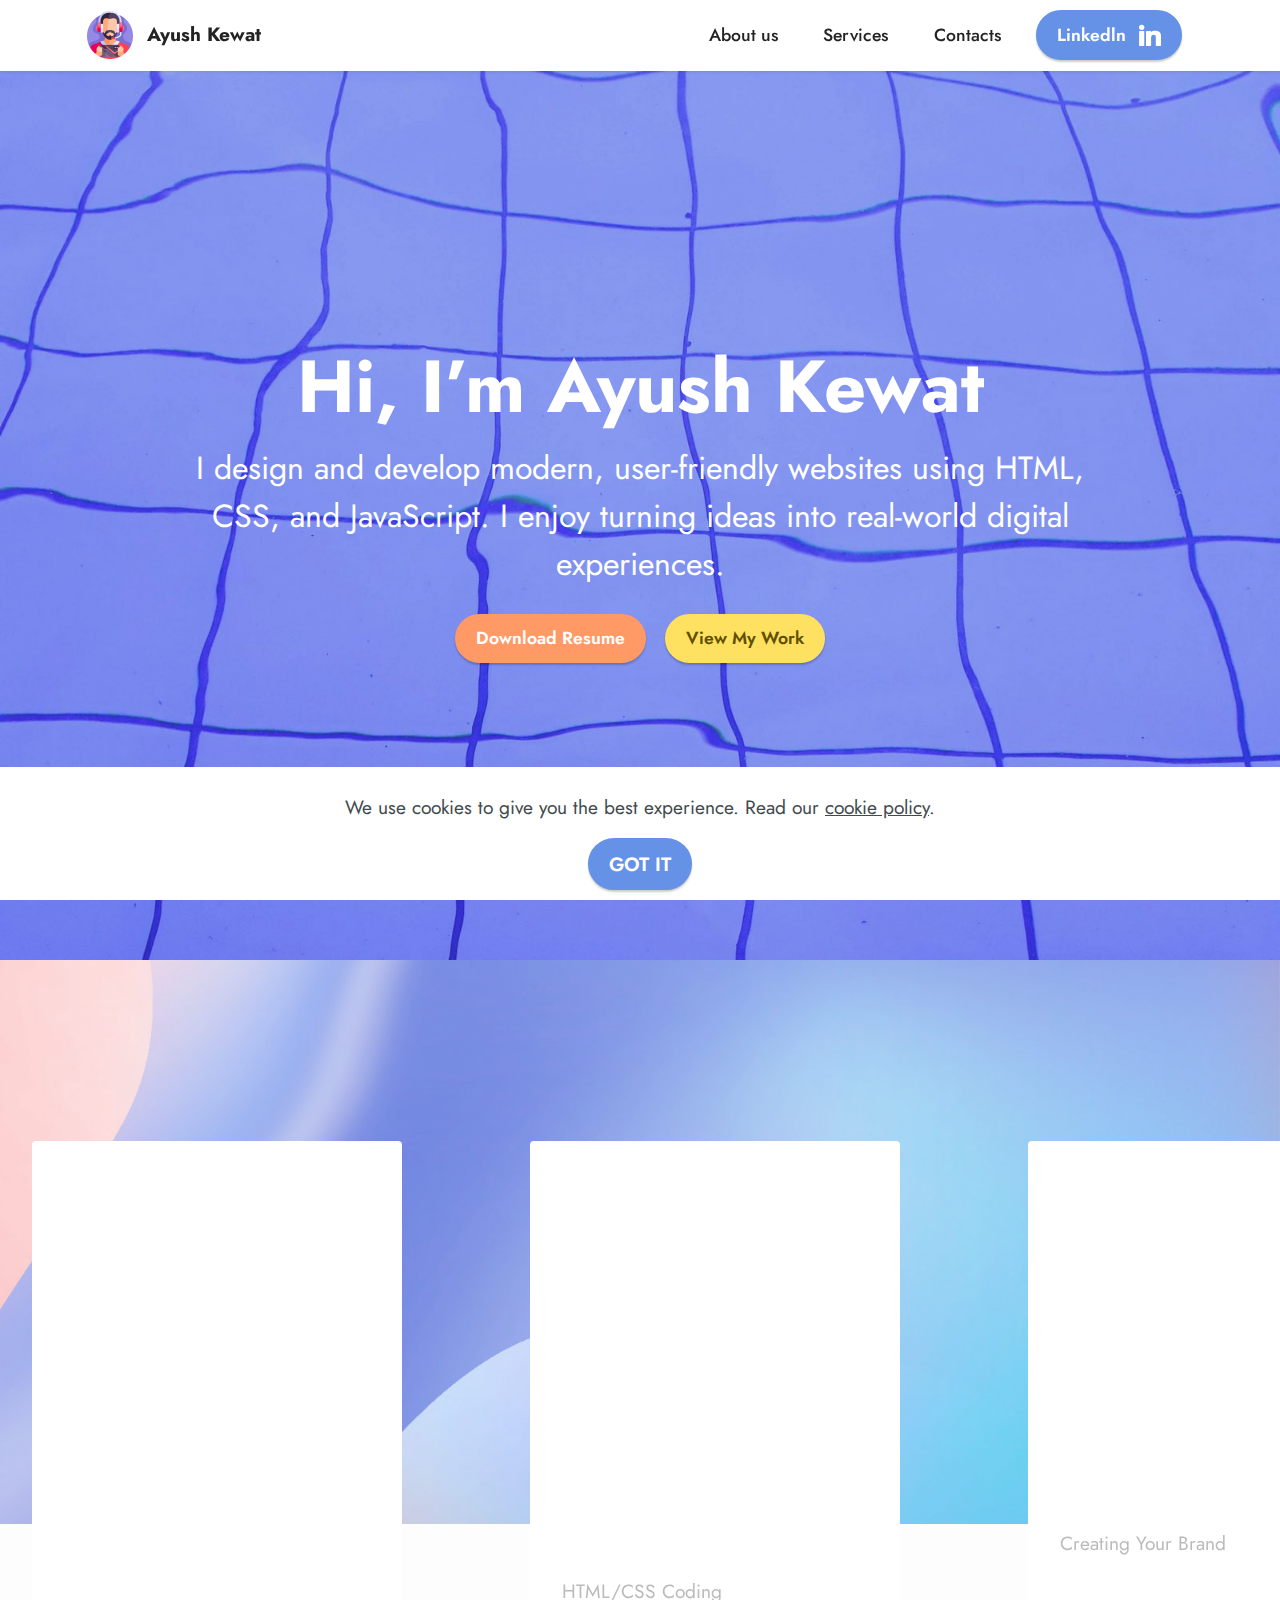
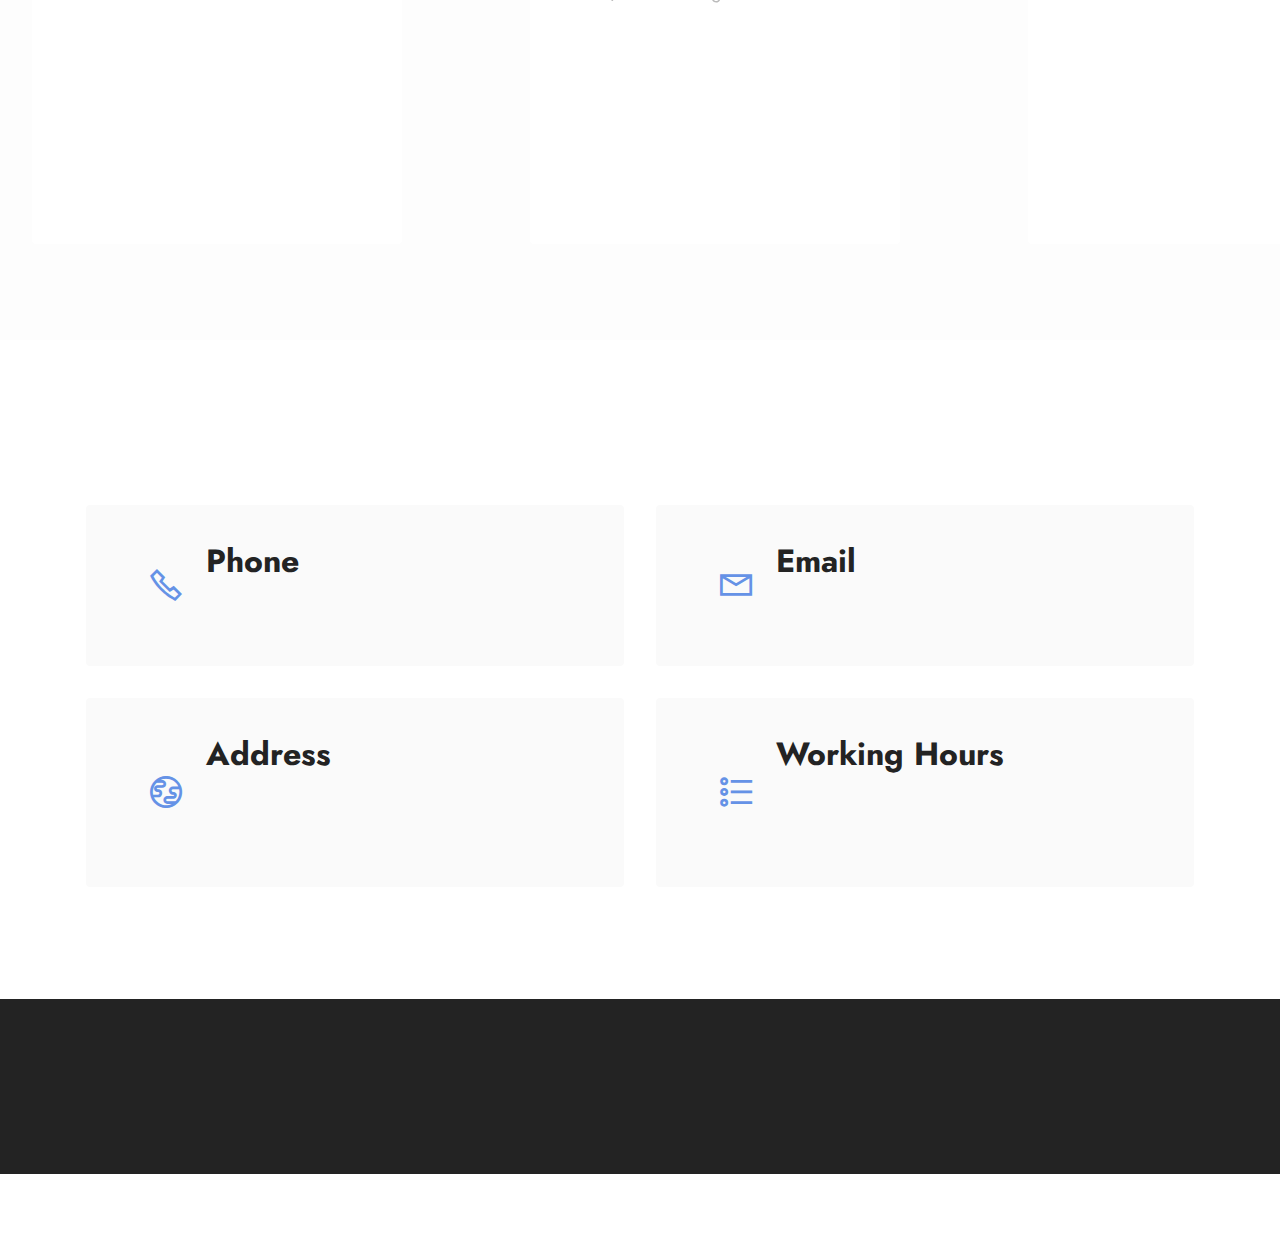
<file: index.html>
<!DOCTYPE html>
<html  >
<head>
  <!-- Site made with Mobirise Website Builder v6.1.12, https://mobirise.com -->
  <meta charset="UTF-8">
  <meta http-equiv="X-UA-Compatible" content="IE=edge">
  <meta name="generator" content="Mobirise v6.1.12, mobirise.com">
  <meta name="viewport" content="width=device-width, initial-scale=1, minimum-scale=1">
  <link rel="shortcut icon" href="assets/images/portfolio-analysis-128x128-1.png" type="image/x-icon">
  <meta name="description" content="">
  
  
  <title>Home</title>
  <link rel="stylesheet" href="assets/web/assets/mobirise-icons2/mobirise2.css">
  <link rel="stylesheet" href="assets/bootstrap/css/bootstrap.min.css">
  <link rel="stylesheet" href="assets/parallax/jarallax.css">
  <link rel="stylesheet" href="assets/animatecss/animate.css">
  <link rel="stylesheet" href="assets/dropdown/css/style.css">
  <link rel="stylesheet" href="assets/socicon/css/styles.css">
  <link rel="stylesheet" href="assets/theme/css/style.css">
  <link rel="preload" href="https://fonts.googleapis.com/css?family=Jost:100,200,300,400,500,600,700,800,900,100i,200i,300i,400i,500i,600i,700i,800i,900i&display=swap" as="style" onload="this.onload=null;this.rel='stylesheet'">
  <noscript><link rel="stylesheet" href="https://fonts.googleapis.com/css?family=Jost:100,200,300,400,500,600,700,800,900,100i,200i,300i,400i,500i,600i,700i,800i,900i&display=swap"></noscript>
  <link rel="preload" as="style" href="assets/mobirise/css/mbr-additional.css?v=GsydDi"><link rel="stylesheet" href="assets/mobirise/css/mbr-additional.css?v=GsydDi" type="text/css">

  
  
  
</head>
<body>
  
  <section data-bs-version="5.1" class="menu menu2 cid-v6dTAVMeO2" once="menu" id="menu2-0">
    
    <nav class="navbar navbar-dropdown navbar-fixed-top navbar-expand-lg">
        <div class="container">
            <div class="navbar-brand">
                <span class="navbar-logo">
                    <a href="https://mobiri.se">
                        <img src="assets/images/gamer-96x96.png" alt="Mobirise Website Builder" style="height: 3rem;">
                    </a>
                </span>
                <span class="navbar-caption-wrap"><a class="navbar-caption text-black display-7" href="https://mobiri.se">Ayush Kewat</a></span>
            </div>
            <button class="navbar-toggler" type="button" data-toggle="collapse" data-bs-toggle="collapse" data-target="#navbarSupportedContent" data-bs-target="#navbarSupportedContent" aria-controls="navbarNavAltMarkup" aria-expanded="false" aria-label="Toggle navigation">
                <div class="hamburger">
                    <span></span>
                    <span></span>
                    <span></span>
                    <span></span>
                </div>
            </button>
            <div class="collapse navbar-collapse" id="navbarSupportedContent">
                <ul class="navbar-nav nav-dropdown" data-app-modern-menu="true"><li class="nav-item"><a class="nav-link link text-black display-4" href="https://mobiri.se">
                            About us</a></li>
                    <li class="nav-item"><a class="nav-link link text-black display-4" href="https://mobiri.se">
                            Services</a></li>
                    <li class="nav-item"><a class="nav-link link text-black display-4" href="https://mobiri.se">Contacts</a>
                    </li></ul>
                
                <div class="navbar-buttons mbr-section-btn"><a class="btn btn-primary display-4" href="https://mobiri.se"><span class="socicon socicon-linkedin mbr-iconfont mbr-iconfont-btn"></span>Linkedln&nbsp;</a></div>
            </div>
        </div>
    </nav>
</section>

<section data-bs-version="5.1" class="header6 cid-v6dVbMl4Zs mbr-fullscreen" id="header6-1">

    

    
    <div class="mbr-overlay" style="opacity: 0.2; background-color: rgb(68, 121, 217);"></div>

    <div class="align-center container">
        <div class="row justify-content-center">
            <div class="col-12 col-lg-10">
                <h1 class="mbr-section-title mbr-fonts-style mbr-white mb-3 display-1"><strong>Hi, I’m Ayush Kewat</strong><br></h1>
                
                <p class="mbr-text mbr-white mbr-fonts-style display-5">
                    I design and develop modern, user-friendly websites using HTML, CSS, and JavaScript. I enjoy turning ideas into real-world digital experiences.
                </p>
                <div class="mbr-section-btn mt-3"><a class="btn btn-danger display-4" href="https://mobiri.se">Download Resume</a> <a class="btn btn-warning display-4" href="https://mobiri.se">View My Work</a></div>
            </div>
        </div>
    </div>
</section>

<section data-bs-version="5.1" class="slider5 mbr-embla cid-v7Yorw9n9J mbr-parallax-background" id="slider5-4">
    
    <div class="mbr-overlay"></div>
    <div class="position-relative">
        <div class="mbr-section-head">
            <h4 class="mbr-section-title mbr-fonts-style align-center mb-0 display-2">
                <strong>SKILLS</strong></h4>
            
        </div>
        <div class="embla mt-4" data-skip-snaps="true" data-align="center" data-contain-scroll="trimSnaps" data-auto-play-interval="5" data-draggable="true">
            <div class="embla__viewport container-fluid">
                <div class="embla__container">
                    <div class="embla__slide slider-image item" style="margin-left: 4rem; margin-right: 4rem;">
                        <div class="slide-content">
                            <div class="item-img">
                                <div class="item-wrapper">
                                    <img src="assets/images/mbr-600x337.webp" alt="Mobirise Website Builder" title="">
                                </div>
                            </div>
                            <div class="item-content">
                                <h5 class="item-title mbr-fonts-style display-5"><strong>Technical Skills</strong></h5>
                                <h6 class="item-subtitle mbr-fonts-style mt-1 display-7"></h6>
                                <p class="mbr-text mbr-fonts-style mt-3 display-7">HTML5<br><br>CSS3<br><br>JavaScript<br><br>Responsive Web Design<br><br>Git &amp; GitHub</p>
                            </div>
                            
                        </div>
                    </div>
                    <div class="embla__slide slider-image item" style="margin-left: 4rem; margin-right: 4rem;">
                        <div class="slide-content">
                            <div class="item-img">
                                <div class="item-wrapper">
                                    <img src="assets/images/mbr-1-600x400.webp" alt="Mobirise Website Builder" title="">
                                </div>
                            </div>
                            <div class="item-content">
                                <h5 class="item-title mbr-fonts-style display-5"><strong>Tools &amp; Technologies</strong></h5>
                                <h6 class="item-subtitle mbr-fonts-style mt-1 display-7">
                                    HTML/CSS Coding</h6>
                                <p class="mbr-text mbr-fonts-style mt-3 display-7">VS Code<br><br>Bootstrap / Tailwind CSS<br><br>Figma (Basic)</p>
                            </div>
                            
                        </div>
                    </div>
                    <div class="embla__slide slider-image item" style="margin-left: 4rem; margin-right: 4rem;">
                        <div class="slide-content">
                            <div class="item-img">
                                <div class="item-wrapper">
                                    <img src="assets/images/mbr-2-600x400.webp" alt="Mobirise Website Builder" title="">
                                </div>
                            </div>
                            <div class="item-content">
                                <h5 class="item-title mbr-fonts-style display-5"><strong>Soft Skills</strong></h5>
                                <h6 class="item-subtitle mbr-fonts-style mt-1 display-7">Creating Your Brand</h6>
                                <p class="mbr-text mbr-fonts-style mt-3 display-7">Problem Solving<br><br>Time Management<br><br>Team Collaboration<br><br>Continuous Learning.<br></p>
                            </div>
                            
                        </div>
                    </div>
                    
                </div>
            </div>
            <button class="embla__button embla__button--prev">
                <span class="mobi-mbri mobi-mbri-arrow-prev mbr-iconfont" aria-hidden="true"></span>
                <span class="sr-only visually-hidden visually-hidden">Previous</span>
            </button>
            <button class="embla__button embla__button--next">
                <span class="mobi-mbri mobi-mbri-arrow-next mbr-iconfont" aria-hidden="true"></span>
                <span class="sr-only visually-hidden visually-hidden">Next</span>
            </button>
        </div>
    </div>
</section>

<section data-bs-version="5.1" class="contacts2 cid-v7YurcP9ri" id="contacts2-c">
    <!---->
    

    
    
    <div class="container">
        <div class="mbr-section-head">
            <h3 class="mbr-section-title mbr-fonts-style align-center mb-0 display-2">
                <strong>Contacts</strong>
            </h3>
            
        </div>
        <div class="row justify-content-center mt-4">
            <div class="card col-12 col-md-6">
                <div class="card-wrapper">
                    <div class="image-wrapper">
                        <span class="mbr-iconfont mobi-mbri-phone mobi-mbri"></span>
                    </div>
                    <div class="text-wrapper">
                        <h6 class="card-title mbr-fonts-style mb-1 display-5">
                            <strong>Phone</strong>
                        </h6>
                        <p class="mbr-text mbr-fonts-style display-7">+91 7709235060</p>
                    </div>
                </div>
            </div>
            <div class="card col-12 col-md-6">
                <div class="card-wrapper">
                    <div class="image-wrapper">
                        <span class="mbr-iconfont mobi-mbri-letter mobi-mbri"></span>
                    </div>
                    <div class="text-wrapper">
                        <h6 class="card-title mbr-fonts-style mb-1 display-5">
                            <strong>Email</strong>
                        </h6>
                        <p class="mbr-text mbr-fonts-style display-7">meetAyush6162@gmail<a href="mailto:info@site.com" class="text-primary">.com</a>
                        </p>
                    </div>
                </div>
            </div>
            <div class="card col-12 col-md-6">
                <div class="card-wrapper">
                    <div class="image-wrapper">
                        <span class="mbr-iconfont mobi-mbri-globe mobi-mbri"></span>
                    </div>
                    <div class="text-wrapper">
                        <h6 class="card-title mbr-fonts-style mb-1 display-5">
                            <strong>Address</strong>
                        </h6>
                        <p class="mbr-text mbr-fonts-style display-7">402 gulmohar appartment ,friend colony, Nagpur 440013</p>
                    </div>
                </div>
            </div>
            <div class="card col-12 col-md-6">
                <div class="card-wrapper">
                    <div class="image-wrapper">
                        <span class="mbr-iconfont mobi-mbri-bulleted-list mobi-mbri"></span>
                    </div>
                    <div class="text-wrapper">
                        <h6 class="card-title mbr-fonts-style mb-1 display-5">
                            <strong>Working Hours</strong>
                        </h6>
                        <p class="mbr-text mbr-fonts-style display-7">
                            9:00 - 18:00
                        </p>
                    </div>
                </div>
            </div>
        </div>
    </div>
</section>

<section data-bs-version="5.1" class="footer3 cid-v7YwO7Fy5T" once="footers" id="footer3-d">

    

    

    <div class="container">
        <div class="media-container-row align-center mbr-white">
            <div class="row row-links">
                <ul class="foot-menu">
                    
                    
                    
                    
                    
                <li class="foot-menu-item mbr-fonts-style display-7">
                        <a class="text-white" href="#" target="_blank">About us</a>
                    </li><li class="foot-menu-item mbr-fonts-style display-7">
                        <a class="text-white" href="#" target="_blank">Services</a>
                    </li><li class="foot-menu-item mbr-fonts-style display-7">
                        <a class="text-white" href="#" target="_blank">Contact Us</a>
                    </li><li class="foot-menu-item mbr-fonts-style display-7">
                        <a class="text-white" href="#" target="_blank">Careers</a>
                    </li><li class="foot-menu-item mbr-fonts-style display-7">
                        <a class="text-white" href="#" target="_blank">Work</a>
                    </li></ul>
            </div>
            <div class="row social-row">
                <div class="social-list align-right pb-2">
                    
                    
                    
                    
                    
                    
                <div class="soc-item">
                        <a href="https://twitter.com/mobirise" target="_blank">
                            <span class="socicon-twitter socicon mbr-iconfont mbr-iconfont-social"></span>
                        </a>
                    </div><div class="soc-item">
                        <a href="https://www.facebook.com/pages/Mobirise/1616226671953247" target="_blank">
                            <span class="socicon-facebook socicon mbr-iconfont mbr-iconfont-social"></span>
                        </a>
                    </div><div class="soc-item">
                        <a href="https://www.youtube.com/c/mobirise" target="_blank">
                            <span class="socicon-youtube socicon mbr-iconfont mbr-iconfont-social"></span>
                        </a>
                    </div><div class="soc-item">
                        <a href="https://instagram.com/mobirise" target="_blank">
                            <span class="socicon-instagram socicon mbr-iconfont mbr-iconfont-social"></span>
                        </a>
                    </div><div class="soc-item">
                        <a href="https://plus.google.com/u/0/+Mobirise" target="_blank">
                            <span class="socicon-googleplus socicon mbr-iconfont mbr-iconfont-social"></span>
                        </a>
                    </div><div class="soc-item">
                        <a href="https://www.behance.net/Mobirise" target="_blank">
                            <span class="socicon-behance socicon mbr-iconfont mbr-iconfont-social"></span>
                        </a>
                    </div></div>
            </div>
            <div class="row row-copirayt">
                <p class="mbr-text mb-0 mbr-fonts-style mbr-white align-center display-7">
                    © Copyright 2025 Ayush Kewat</p>
            </div>
        </div>
    </div>
</section><section class="display-7" style="padding: 0;align-items: center;justify-content: center;flex-wrap: wrap;    align-content: center;display: flex;position: relative;height: 4rem;"><a href="https://mobiri.se/" style="flex: 1 1;height: 4rem;position: absolute;width: 100%;z-index: 1;"><img alt="" style="height: 4rem;" src="[data-uri]"></a><p style="margin: 0;text-align: center;" class="display-7">&#8204;</p><a style="z-index:1" href="https://mobirise.com"> Website Building Software</a></section><script src="assets/bootstrap/js/bootstrap.bundle.min.js"></script>  <script src="assets/parallax/jarallax.js"></script>  <script src="assets/web/assets/cookies-alert-plugin/cookies-alert-core.js"></script>  <script src="assets/web/assets/cookies-alert-plugin/cookies-alert-script.js"></script>  <script src="assets/smoothscroll/smooth-scroll.js"></script>  <script src="assets/ytplayer/index.js"></script>  <script src="assets/dropdown/js/navbar-dropdown.js"></script>  <script src="assets/embla/embla.min.js"></script>  <script src="assets/embla/script.js"></script>  <script src="assets/theme/js/script.js"></script>  
  
  
<input name="cookieData" type="hidden" data-cookie-cookiesAlertType='false' data-cookie-customDialogSelector='null' data-cookie-colorText='#424a4d' data-cookie-colorBg='rgb(255, 255, 255)' data-cookie-opacityOverlay='0' data-cookie-bgOpacity='100' data-cookie-textButton='GOT IT' data-cookie-rejectText='REJECT' data-cookie-colorButton='#6592e6' data-cookie-rejectColor='#ffffff' data-cookie-colorLink='#424a4d' data-cookie-underlineLink='true' data-cookie-text="We use cookies to give you the best experience. Read our <a href='privacy.html'>cookie policy</a>.">
   <div id="scrollToTop" class="scrollToTop mbr-arrow-up"><a style="text-align: center;"><i class="mbr-arrow-up-icon mbr-arrow-up-icon-cm cm-icon cm-icon-smallarrow-up"></i></a></div>
    <input name="animation" type="hidden">
  </body>
</html>
</file>
<file: assets/web/assets/mobirise-icons2/mobirise2.css>
@font-face {
  font-family: 'Moririse2';
  font-display: swap;
  src:  url('mobirise2.eot?f2bix4');
  src:  url('mobirise2.eot?f2bix4#iefix') format('embedded-opentype'),
    url('mobirise2.woff2?f2bix4') format('woff2'),
    url('mobirise2.woff?f2bix4') format('woff'),
    url('mobirise2.ttf?f2bix4') format('truetype'),
    url('mobirise2.svg?f2bix4#mobirise2') format('svg');
  font-weight: normal;
  font-style: normal;
}

[class^="mobi-"], [class*=" mobi-"] {
  /* use !important to prevent issues with browser extensions that change fonts */
  font-family: 'Moririse2' !important;
  speak: none;
  font-style: normal;
  font-weight: normal;
  font-variant: normal;
  text-transform: none;
  line-height: 1;

  /* Better Font Rendering =========== */
  -webkit-font-smoothing: antialiased;
  -moz-osx-font-smoothing: grayscale;
}

.mobi-mbri-add-submenu:before {
  content: "\e900";
}
.mobi-mbri-alert:before {
  content: "\e901";
}
.mobi-mbri-align-center:before {
  content: "\e902";
}
.mobi-mbri-align-justify:before {
  content: "\e903";
}
.mobi-mbri-align-left:before {
  content: "\e904";
}
.mobi-mbri-align-right:before {
  content: "\e905";
}
.mobi-mbri-android:before {
  content: "\e906";
}
.mobi-mbri-apple:before {
  content: "\e907";
}
.mobi-mbri-arrow-down:before {
  content: "\e908";
}
.mobi-mbri-arrow-next:before {
  content: "\e909";
}
.mobi-mbri-arrow-prev:before {
  content: "\e90a";
}
.mobi-mbri-arrow-up:before {
  content: "\e90b";
}
.mobi-mbri-bold:before {
  content: "\e90c";
}
.mobi-mbri-bookmark:before {
  content: "\e90d";
}
.mobi-mbri-bootstrap:before {
  content: "\e90e";
}
.mobi-mbri-briefcase:before {
  content: "\e90f";
}
.mobi-mbri-browse:before {
  content: "\e910";
}
.mobi-mbri-bulleted-list:before {
  content: "\e911";
}
.mobi-mbri-calendar:before {
  content: "\e912";
}
.mobi-mbri-camera:before {
  content: "\e913";
}
.mobi-mbri-cart-add:before {
  content: "\e914";
}
.mobi-mbri-cart-full:before {
  content: "\e915";
}
.mobi-mbri-cash:before {
  content: "\e916";
}
.mobi-mbri-change-style:before {
  content: "\e917";
}
.mobi-mbri-chat:before {
  content: "\e918";
}
.mobi-mbri-clock:before {
  content: "\e919";
}
.mobi-mbri-close:before {
  content: "\e91a";
}
.mobi-mbri-cloud:before {
  content: "\e91b";
}
.mobi-mbri-code:before {
  content: "\e91c";
}
.mobi-mbri-contact-form:before {
  content: "\e91d";
}
.mobi-mbri-credit-card:before {
  content: "\e91e";
}
.mobi-mbri-cursor-click:before {
  content: "\e91f";
}
.mobi-mbri-cust-feedback:before {
  content: "\e920";
}
.mobi-mbri-database:before {
  content: "\e921";
}
.mobi-mbri-delivery:before {
  content: "\e922";
}
.mobi-mbri-desktop:before {
  content: "\e923";
}
.mobi-mbri-devices:before {
  content: "\e924";
}
.mobi-mbri-down:before {
  content: "\e925";
}
.mobi-mbri-download-2:before {
  content: "\e926";
}
.mobi-mbri-download:before {
  content: "\e927";
}
.mobi-mbri-drag-n-drop-2:before {
  content: "\e928";
}
.mobi-mbri-drag-n-drop:before {
  content: "\e929";
}
.mobi-mbri-edit-2:before {
  content: "\e92a";
}
.mobi-mbri-edit:before {
  content: "\e92b";
}
.mobi-mbri-error:before {
  content: "\e92c";
}
.mobi-mbri-extension:before {
  content: "\e92d";
}
.mobi-mbri-features:before {
  content: "\e92e";
}
.mobi-mbri-file:before {
  content: "\e92f";
}
.mobi-mbri-flag:before {
  content: "\e930";
}
.mobi-mbri-folder:before {
  content: "\e931";
}
.mobi-mbri-gift:before {
  content: "\e932";
}
.mobi-mbri-github:before {
  content: "\e933";
}
.mobi-mbri-globe-2:before {
  content: "\e934";
}
.mobi-mbri-globe:before {
  content: "\e935";
}
.mobi-mbri-growing-chart:before {
  content: "\e936";
}
.mobi-mbri-hearth:before {
  content: "\e937";
}
.mobi-mbri-help:before {
  content: "\e938";
}
.mobi-mbri-home:before {
  content: "\e939";
}
.mobi-mbri-hot-cup:before {
  content: "\e93a";
}
.mobi-mbri-idea:before {
  content: "\e93b";
}
.mobi-mbri-image-gallery:before {
  content: "\e93c";
}
.mobi-mbri-image-slider:before {
  content: "\e93d";
}
.mobi-mbri-info:before {
  content: "\e93e";
}
.mobi-mbri-italic:before {
  content: "\e93f";
}
.mobi-mbri-key:before {
  content: "\e940";
}
.mobi-mbri-laptop:before {
  content: "\e941";
}
.mobi-mbri-layers:before {
  content: "\e942";
}
.mobi-mbri-left-right:before {
  content: "\e943";
}
.mobi-mbri-left:before {
  content: "\e944";
}
.mobi-mbri-letter:before {
  content: "\e945";
}
.mobi-mbri-like:before {
  content: "\e946";
}
.mobi-mbri-link:before {
  content: "\e947";
}
.mobi-mbri-lock:before {
  content: "\e948";
}
.mobi-mbri-login:before {
  content: "\e949";
}
.mobi-mbri-logout:before {
  content: "\e94a";
}
.mobi-mbri-magic-stick:before {
  content: "\e94b";
}
.mobi-mbri-map-pin:before {
  content: "\e94c";
}
.mobi-mbri-menu:before {
  content: "\e94d";
}
.mobi-mbri-mobile-2:before {
  content: "\e94e";
}
.mobi-mbri-mobile-horizontal:before {
  content: "\e94f";
}
.mobi-mbri-mobile:before {
  content: "\e950";
}
.mobi-mbri-mobirise:before {
  content: "\e951";
}
.mobi-mbri-more-horizontal:before {
  content: "\e952";
}
.mobi-mbri-more-vertical:before {
  content: "\e953";
}
.mobi-mbri-music:before {
  content: "\e954";
}
.mobi-mbri-new-file:before {
  content: "\e955";
}
.mobi-mbri-numbered-list:before {
  content: "\e956";
}
.mobi-mbri-opened-folder:before {
  content: "\e957";
}
.mobi-mbri-pages:before {
  content: "\e958";
}
.mobi-mbri-paper-plane:before {
  content: "\e959";
}
.mobi-mbri-paperclip:before {
  content: "\e95a";
}
.mobi-mbri-phone:before {
  content: "\e95b";
}
.mobi-mbri-photo:before {
  content: "\e95c";
}
.mobi-mbri-photos:before {
  content: "\e95d";
}
.mobi-mbri-pin:before {
  content: "\e95e";
}
.mobi-mbri-play:before {
  content: "\e95f";
}
.mobi-mbri-plus:before {
  content: "\e960";
}
.mobi-mbri-preview:before {
  content: "\e961";
}
.mobi-mbri-print:before {
  content: "\e962";
}
.mobi-mbri-protect:before {
  content: "\e963";
}
.mobi-mbri-question:before {
  content: "\e964";
}
.mobi-mbri-quote-left:before {
  content: "\e965";
}
.mobi-mbri-quote-right:before {
  content: "\e966";
}
.mobi-mbri-redo:before {
  content: "\e967";
}
.mobi-mbri-refresh:before {
  content: "\e968";
}
.mobi-mbri-responsive-2:before {
  content: "\e969";
}
.mobi-mbri-responsive:before {
  content: "\e96a";
}
.mobi-mbri-right:before {
  content: "\e96b";
}
.mobi-mbri-rocket:before {
  content: "\e96c";
}
.mobi-mbri-sad-face:before {
  content: "\e96d";
}
.mobi-mbri-sale:before {
  content: "\e96e";
}
.mobi-mbri-save:before {
  content: "\e96f";
}
.mobi-mbri-search:before {
  content: "\e970";
}
.mobi-mbri-setting-2:before {
  content: "\e971";
}
.mobi-mbri-setting-3:before {
  content: "\e972";
}
.mobi-mbri-setting:before {
  content: "\e973";
}
.mobi-mbri-share:before {
  content: "\e974";
}
.mobi-mbri-shopping-bag:before {
  content: "\e975";
}
.mobi-mbri-shopping-basket:before {
  content: "\e976";
}
.mobi-mbri-shopping-cart:before {
  content: "\e977";
}
.mobi-mbri-sites:before {
  content: "\e978";
}
.mobi-mbri-smile-face:before {
  content: "\e979";
}
.mobi-mbri-speed:before {
  content: "\e97a";
}
.mobi-mbri-star:before {
  content: "\e97b";
}
.mobi-mbri-success:before {
  content: "\e97c";
}
.mobi-mbri-sun:before {
  content: "\e97d";
}
.mobi-mbri-sun2:before {
  content: "\e97e";
}
.mobi-mbri-tablet-vertical:before {
  content: "\e97f";
}
.mobi-mbri-tablet:before {
  content: "\e980";
}
.mobi-mbri-target:before {
  content: "\e981";
}
.mobi-mbri-timer:before {
  content: "\e982";
}
.mobi-mbri-to-ftp:before {
  content: "\e983";
}
.mobi-mbri-to-local-drive:before {
  content: "\e984";
}
.mobi-mbri-touch-swipe:before {
  content: "\e985";
}
.mobi-mbri-touch:before {
  content: "\e986";
}
.mobi-mbri-trash:before {
  content: "\e987";
}
.mobi-mbri-underline:before {
  content: "\e988";
}
.mobi-mbri-undo:before {
  content: "\e989";
}
.mobi-mbri-unlink:before {
  content: "\e98a";
}
.mobi-mbri-unlock:before {
  content: "\e98b";
}
.mobi-mbri-up-down:before {
  content: "\e98c";
}
.mobi-mbri-up:before {
  content: "\e98d";
}
.mobi-mbri-update:before {
  content: "\e98e";
}
.mobi-mbri-upload-2:before {
  content: "\e98f";
}
.mobi-mbri-upload:before {
  content: "\e990";
}
.mobi-mbri-user-2:before {
  content: "\e991";
}
.mobi-mbri-user:before {
  content: "\e992";
}
.mobi-mbri-users:before {
  content: "\e993";
}
.mobi-mbri-video-play:before {
  content: "\e994";
}
.mobi-mbri-video:before {
  content: "\e995";
}
.mobi-mbri-watch:before {
  content: "\e996";
}
.mobi-mbri-website-theme-2:before {
  content: "\e997";
}
.mobi-mbri-website-theme:before {
  content: "\e998";
}
.mobi-mbri-wifi:before {
  content: "\e999";
}
.mobi-mbri-windows:before {
  content: "\e99a";
}
.mobi-mbri-zoom-in:before {
  content: "\e99b";
}
.mobi-mbri-zoom-out:before {
  content: "\e99c";
}
</file>
<file: assets/parallax/jarallax.css>
.jarallax {
    position: relative;
    z-index: 0;
}
.jarallax > .jarallax-img {
    position: absolute;
    object-fit: cover;
    /* support for plugin https://github.com/bfred-it/object-fit-images */
    font-family: 'object-fit: cover;';
    top: 0;
    left: 0;
    width: 100%;
    height: 100%;
    z-index: -1;
}
</file>
<file: assets/dropdown/css/style.css>
.navbar-dropdown {
  left: 0;
  padding: 0;
  position: absolute;
  right: 0;
  top: 0;
  transition: all 0.45s ease;
  z-index: 1030;
  background: #282828; }
  .navbar-dropdown .navbar-logo {
    margin-right: 0.8rem;
    transition: margin 0.3s ease-in-out;
    vertical-align: middle; }
    .navbar-dropdown .navbar-logo img {
      height: 3.125rem;
      transition: all 0.3s ease-in-out; }
    .navbar-dropdown .navbar-logo.mbr-iconfont {
      font-size: 3.125rem;
      line-height: 3.125rem; }
  .navbar-dropdown .navbar-caption {
    font-weight: 700;
    white-space: normal;
    vertical-align: -4px;
    line-height: 3.125rem !important; }
    .navbar-dropdown .navbar-caption, .navbar-dropdown .navbar-caption:hover {
      color: inherit;
      text-decoration: none; }
  .navbar-dropdown .mbr-iconfont + .navbar-caption {
    vertical-align: -1px; }
  .navbar-dropdown.navbar-fixed-top {
    position: fixed; }
  .navbar-dropdown .navbar-brand span {
    vertical-align: -4px; }
  .navbar-dropdown.bg-color.transparent {
    background: none; }
  .navbar-dropdown.navbar-short .navbar-brand {
    padding: 0.625rem 0; }
    .navbar-dropdown.navbar-short .navbar-brand span {
      vertical-align: -1px; }
  .navbar-dropdown.navbar-short .navbar-caption {
    line-height: 2.375rem !important;
    vertical-align: -2px; }
  .navbar-dropdown.navbar-short .navbar-logo {
    margin-right: 0.5rem; }
    .navbar-dropdown.navbar-short .navbar-logo img {
      height: 2.375rem; }
    .navbar-dropdown.navbar-short .navbar-logo.mbr-iconfont {
      font-size: 2.375rem;
      line-height: 2.375rem; }
  .navbar-dropdown.navbar-short .mbr-table-cell {
    height: 3.625rem; }
  .navbar-dropdown .navbar-close {
    left: 0.6875rem;
    position: fixed;
    top: 0.75rem;
    z-index: 1000; }
  .navbar-dropdown .hamburger-icon {
    content: "";
    display: inline-block;
    vertical-align: middle;
    width: 16px;
    -webkit-box-shadow: 0 -6px 0 1px #282828,0 0 0 1px #282828,0 6px 0 1px #282828;
    -moz-box-shadow: 0 -6px 0 1px #282828,0 0 0 1px #282828,0 6px 0 1px #282828;
    box-shadow: 0 -6px 0 1px #282828,0 0 0 1px #282828,0 6px 0 1px #282828; }

.dropdown-menu .dropdown-toggle[data-toggle="dropdown-submenu"]::after {
  border-bottom: 0.35em solid transparent;
  border-left: 0.35em solid;
  border-right: 0;
  border-top: 0.35em solid transparent;
  margin-left: 0.3rem; }

.dropdown-menu .dropdown-item:focus {
  outline: 0; }

.nav-dropdown {
  font-size: 0.75rem;
  font-weight: 500;
  height: auto !important; }
  .nav-dropdown .nav-btn {
    padding-left: 1rem; }
  .nav-dropdown .link {
    margin: .667em 1.667em;
    font-weight: 500;
    padding: 0;
    transition: color .2s ease-in-out; }
    .nav-dropdown .link.dropdown-toggle {
      margin-right: 2.583em; }
      .nav-dropdown .link.dropdown-toggle::after {
        margin-left: .25rem;
        border-top: 0.35em solid;
        border-right: 0.35em solid transparent;
        border-left: 0.35em solid transparent;
        border-bottom: 0; }
      .nav-dropdown .link.dropdown-toggle[aria-expanded="true"] {
        margin: 0;
        padding: 0.667em 3.263em  0.667em 1.667em; }
  .nav-dropdown .link::after,
  .nav-dropdown .dropdown-item::after {
    color: inherit; }
  .nav-dropdown .btn {
    font-size: 0.75rem;
    font-weight: 700;
    letter-spacing: 0;
    margin-bottom: 0;
    padding-left: 1.25rem;
    padding-right: 1.25rem; }
  .nav-dropdown .dropdown-menu {
    border-radius: 0;
    border: 0;
    left: 0;
    margin: 0;
    padding-bottom: 1.25rem;
    padding-top: 1.25rem;
    position: relative; }
  .nav-dropdown .dropdown-submenu {
    margin-left: 0.125rem;
    top: 0; }
  .nav-dropdown .dropdown-item {
    font-weight: 500;
    line-height: 2;
    padding: 0.3846em 4.615em 0.3846em 1.5385em;
    position: relative;
    transition: color .2s ease-in-out, background-color .2s ease-in-out; }
    .nav-dropdown .dropdown-item::after {
      margin-top: -0.3077em;
      position: absolute;
      right: 1.1538em;
      top: 50%; }
    .nav-dropdown .dropdown-item:focus, .nav-dropdown .dropdown-item:hover {
      background: none; }

@media (max-width: 767px) {
  .nav-dropdown.navbar-toggleable-sm {
    bottom: 0;
    display: none;
    left: 0;
    overflow-x: hidden;
    position: fixed;
    top: 0;
    transform: translateX(-100%);
    -ms-transform: translateX(-100%);
    -webkit-transform: translateX(-100%);
    width: 18.75rem;
    z-index: 999; } }
.nav-dropdown.navbar-toggleable-xl {
  bottom: 0;
  display: none;
  left: 0;
  overflow-x: hidden;
  position: fixed;
  top: 0;
  transform: translateX(-100%);
  -ms-transform: translateX(-100%);
  -webkit-transform: translateX(-100%);
  width: 18.75rem;
  z-index: 999; }

.nav-dropdown-sm {
  display: block !important;
  overflow-x: hidden;
  overflow: auto;
  padding-top: 3.875rem; }
  .nav-dropdown-sm::after {
    content: "";
    display: block;
    height: 3rem;
    width: 100%; }
  .nav-dropdown-sm.collapse.in ~ .navbar-close {
    display: block !important; }
  .nav-dropdown-sm.collapsing, .nav-dropdown-sm.collapse.in {
    transform: translateX(0);
    -ms-transform: translateX(0);
    -webkit-transform: translateX(0);
    transition: all 0.25s ease-out;
    -webkit-transition: all 0.25s ease-out;
    background: #282828; }
  .nav-dropdown-sm.collapsing[aria-expanded="false"] {
    transform: translateX(-100%);
    -ms-transform: translateX(-100%);
    -webkit-transform: translateX(-100%); }
  .nav-dropdown-sm .nav-item {
    display: block;
    margin-left: 0 !important;
    padding-left: 0; }
  .nav-dropdown-sm .link,
  .nav-dropdown-sm .dropdown-item {
    border-top: 1px dotted rgba(255, 255, 255, 0.1);
    font-size: 0.8125rem;
    line-height: 1.6;
    margin: 0 !important;
    padding: 0.875rem 2.4rem 0.875rem 1.5625rem !important;
    position: relative;
    white-space: normal; }
    .nav-dropdown-sm .link:focus, .nav-dropdown-sm .link:hover,
    .nav-dropdown-sm .dropdown-item:focus,
    .nav-dropdown-sm .dropdown-item:hover {
      background: rgba(0, 0, 0, 0.2) !important;
      color: #c0a375; }
  .nav-dropdown-sm .nav-btn {
    position: relative;
    padding: 1.5625rem 1.5625rem 0 1.5625rem; }
    .nav-dropdown-sm .nav-btn::before {
      border-top: 1px dotted rgba(255, 255, 255, 0.1);
      content: "";
      left: 0;
      position: absolute;
      top: 0;
      width: 100%; }
    .nav-dropdown-sm .nav-btn + .nav-btn {
      padding-top: 0.625rem; }
      .nav-dropdown-sm .nav-btn + .nav-btn::before {
        display: none; }
  .nav-dropdown-sm .btn {
    padding: 0.625rem 0; }
  .nav-dropdown-sm .dropdown-toggle[data-toggle="dropdown-submenu"]::after {
    margin-left: .25rem;
    border-top: 0.35em solid;
    border-right: 0.35em solid transparent;
    border-left: 0.35em solid transparent;
    border-bottom: 0; }
  .nav-dropdown-sm .dropdown-toggle[data-toggle="dropdown-submenu"][aria-expanded="true"]::after {
    border-top: 0;
    border-right: 0.35em solid transparent;
    border-left: 0.35em solid transparent;
    border-bottom: 0.35em solid; }
  .nav-dropdown-sm .dropdown-menu {
    margin: 0;
    padding: 0;
    position: relative;
    top: 0;
    left: 0;
    width: 100%;
    border: 0;
    float: none;
    border-radius: 0;
    background: none; }
  .nav-dropdown-sm .dropdown-submenu {
    left: 100%;
    margin-left: 0.125rem;
    margin-top: -1.25rem;
    top: 0; }

.navbar-toggleable-sm .nav-dropdown .dropdown-menu {
  position: absolute; }

.navbar-toggleable-sm .nav-dropdown .dropdown-submenu {
  left: 100%;
  margin-left: 0.125rem;
  margin-top: -1.25rem;
  top: 0; }

.navbar-toggleable-sm.opened .nav-dropdown .dropdown-menu {
  position: relative; }

.navbar-toggleable-sm.opened .nav-dropdown .dropdown-submenu {
  left: 0;
  margin-left: 00rem;
  margin-top: 0rem;
  top: 0; }

.is-builder .nav-dropdown.collapsing {
  transition: none !important; }
</file>
<file: assets/socicon/css/styles.css>
@charset "UTF-8";

@font-face {
  font-family: 'Socicon';
  src:  url('../fonts/socicon.eot');
  src:  url('../fonts/socicon.eot?#iefix') format('embedded-opentype'),
    url('../fonts/socicon.woff2') format('woff2'),
    url('../fonts/socicon.ttf') format('truetype'),
    url('../fonts/socicon.woff') format('woff'),
    url('../fonts/socicon.svg#socicon') format('svg');
  font-weight: normal;
  font-style: normal;
  font-display: swap;
}

[data-icon]:before {
  font-family: "socicon" !important;
  content: attr(data-icon);
  font-style: normal !important;
  font-weight: normal !important;
  font-variant: normal !important;
  text-transform: none !important;
  speak: none;
  line-height: 1;
  -webkit-font-smoothing: antialiased;
  -moz-osx-font-smoothing: grayscale;
}

[class^="socicon-"], [class*=" socicon-"] {
  /* use !important to prevent issues with browser extensions that change fonts */
  font-family: 'Socicon' !important;
  speak: none;
  font-style: normal;
  font-weight: normal;
  font-variant: normal;
  text-transform: none;
  line-height: 1;

  /* Better Font Rendering =========== */
  -webkit-font-smoothing: antialiased;
  -moz-osx-font-smoothing: grayscale;
}

.socicon-500px:before {
  content: "\e000";
}
.socicon-8tracks:before {
  content: "\e001";
}
.socicon-airbnb:before {
  content: "\e002";
}
.socicon-alliance:before {
  content: "\e003";
}
.socicon-amazon:before {
  content: "\e004";
}
.socicon-amplement:before {
  content: "\e005";
}
.socicon-android:before {
  content: "\e006";
}
.socicon-angellist:before {
  content: "\e007";
}
.socicon-apple:before {
  content: "\e008";
}
.socicon-appnet:before {
  content: "\e009";
}
.socicon-baidu:before {
  content: "\e00a";
}
.socicon-bandcamp:before {
  content: "\e00b";
}
.socicon-battlenet:before {
  content: "\e00c";
}
.socicon-mixer:before {
  content: "\e00d";
}
.socicon-bebee:before {
  content: "\e00e";
}
.socicon-bebo:before {
  content: "\e00f";
}
.socicon-behance:before {
  content: "\e010";
}
.socicon-blizzard:before {
  content: "\e011";
}
.socicon-blogger:before {
  content: "\e012";
}
.socicon-buffer:before {
  content: "\e013";
}
.socicon-chrome:before {
  content: "\e014";
}
.socicon-coderwall:before {
  content: "\e015";
}
.socicon-curse:before {
  content: "\e016";
}
.socicon-dailymotion:before {
  content: "\e017";
}
.socicon-deezer:before {
  content: "\e018";
}
.socicon-delicious:before {
  content: "\e019";
}
.socicon-deviantart:before {
  content: "\e01a";
}
.socicon-diablo:before {
  content: "\e01b";
}
.socicon-digg:before {
  content: "\e01c";
}
.socicon-discord:before {
  content: "\e01d";
}
.socicon-disqus:before {
  content: "\e01e";
}
.socicon-douban:before {
  content: "\e01f";
}
.socicon-draugiem:before {
  content: "\e020";
}
.socicon-dribbble:before {
  content: "\e021";
}
.socicon-drupal:before {
  content: "\e022";
}
.socicon-ebay:before {
  content: "\e023";
}
.socicon-ello:before {
  content: "\e024";
}
.socicon-endomodo:before {
  content: "\e025";
}
.socicon-envato:before {
  content: "\e026";
}
.socicon-etsy:before {
  content: "\e027";
}
.socicon-facebook:before {
  content: "\e028";
}
.socicon-feedburner:before {
  content: "\e029";
}
.socicon-filmweb:before {
  content: "\e02a";
}
.socicon-firefox:before {
  content: "\e02b";
}
.socicon-flattr:before {
  content: "\e02c";
}
.socicon-flickr:before {
  content: "\e02d";
}
.socicon-formulr:before {
  content: "\e02e";
}
.socicon-forrst:before {
  content: "\e02f";
}
.socicon-foursquare:before {
  content: "\e030";
}
.socicon-friendfeed:before {
  content: "\e031";
}
.socicon-github:before {
  content: "\e032";
}
.socicon-goodreads:before {
  content: "\e033";
}
.socicon-google:before {
  content: "\e034";
}
.socicon-googlescholar:before {
  content: "\e035";
}
.socicon-googlegroups:before {
  content: "\e036";
}
.socicon-googlephotos:before {
  content: "\e037";
}
.socicon-googleplus:before {
  content: "\e038";
}
.socicon-grooveshark:before {
  content: "\e039";
}
.socicon-hackerrank:before {
  content: "\e03a";
}
.socicon-hearthstone:before {
  content: "\e03b";
}
.socicon-hellocoton:before {
  content: "\e03c";
}
.socicon-heroes:before {
  content: "\e03d";
}
.socicon-smashcast:before {
  content: "\e03e";
}
.socicon-horde:before {
  content: "\e03f";
}
.socicon-houzz:before {
  content: "\e040";
}
.socicon-icq:before {
  content: "\e041";
}
.socicon-identica:before {
  content: "\e042";
}
.socicon-imdb:before {
  content: "\e043";
}
.socicon-instagram:before {
  content: "\e044";
}
.socicon-issuu:before {
  content: "\e045";
}
.socicon-istock:before {
  content: "\e046";
}
.socicon-itunes:before {
  content: "\e047";
}
.socicon-keybase:before {
  content: "\e048";
}
.socicon-lanyrd:before {
  content: "\e049";
}
.socicon-lastfm:before {
  content: "\e04a";
}
.socicon-line:before {
  content: "\e04b";
}
.socicon-linkedin:before {
  content: "\e04c";
}
.socicon-livejournal:before {
  content: "\e04d";
}
.socicon-lyft:before {
  content: "\e04e";
}
.socicon-macos:before {
  content: "\e04f";
}
.socicon-mail:before {
  content: "\e050";
}
.socicon-medium:before {
  content: "\e051";
}
.socicon-meetup:before {
  content: "\e052";
}
.socicon-mixcloud:before {
  content: "\e053";
}
.socicon-modelmayhem:before {
  content: "\e054";
}
.socicon-mumble:before {
  content: "\e055";
}
.socicon-myspace:before {
  content: "\e056";
}
.socicon-newsvine:before {
  content: "\e057";
}
.socicon-nintendo:before {
  content: "\e058";
}
.socicon-npm:before {
  content: "\e059";
}
.socicon-odnoklassniki:before {
  content: "\e05a";
}
.socicon-openid:before {
  content: "\e05b";
}
.socicon-opera:before {
  content: "\e05c";
}
.socicon-outlook:before {
  content: "\e05d";
}
.socicon-overwatch:before {
  content: "\e05e";
}
.socicon-patreon:before {
  content: "\e05f";
}
.socicon-paypal:before {
  content: "\e060";
}
.socicon-periscope:before {
  content: "\e061";
}
.socicon-persona:before {
  content: "\e062";
}
.socicon-pinterest:before {
  content: "\e063";
}
.socicon-play:before {
  content: "\e064";
}
.socicon-player:before {
  content: "\e065";
}
.socicon-playstation:before {
  content: "\e066";
}
.socicon-pocket:before {
  content: "\e067";
}
.socicon-qq:before {
  content: "\e068";
}
.socicon-quora:before {
  content: "\e069";
}
.socicon-raidcall:before {
  content: "\e06a";
}
.socicon-ravelry:before {
  content: "\e06b";
}
.socicon-reddit:before {
  content: "\e06c";
}
.socicon-renren:before {
  content: "\e06d";
}
.socicon-researchgate:before {
  content: "\e06e";
}
.socicon-residentadvisor:before {
  content: "\e06f";
}
.socicon-reverbnation:before {
  content: "\e070";
}
.socicon-rss:before {
  content: "\e071";
}
.socicon-sharethis:before {
  content: "\e072";
}
.socicon-skype:before {
  content: "\e073";
}
.socicon-slideshare:before {
  content: "\e074";
}
.socicon-smugmug:before {
  content: "\e075";
}
.socicon-snapchat:before {
  content: "\e076";
}
.socicon-songkick:before {
  content: "\e077";
}
.socicon-soundcloud:before {
  content: "\e078";
}
.socicon-spotify:before {
  content: "\e079";
}
.socicon-stackexchange:before {
  content: "\e07a";
}
.socicon-stackoverflow:before {
  content: "\e07b";
}
.socicon-starcraft:before {
  content: "\e07c";
}
.socicon-stayfriends:before {
  content: "\e07d";
}
.socicon-steam:before {
  content: "\e07e";
}
.socicon-storehouse:before {
  content: "\e07f";
}
.socicon-strava:before {
  content: "\e080";
}
.socicon-streamjar:before {
  content: "\e081";
}
.socicon-stumbleupon:before {
  content: "\e082";
}
.socicon-swarm:before {
  content: "\e083";
}
.socicon-teamspeak:before {
  content: "\e084";
}
.socicon-teamviewer:before {
  content: "\e085";
}
.socicon-technorati:before {
  content: "\e086";
}
.socicon-telegram:before {
  content: "\e087";
}
.socicon-tripadvisor:before {
  content: "\e088";
}
.socicon-tripit:before {
  content: "\e089";
}
.socicon-triplej:before {
  content: "\e08a";
}
.socicon-tumblr:before {
  content: "\e08b";
}
.socicon-twitch:before {
  content: "\e08c";
}
.socicon-twitter:before {
  content: "\e08d";
}
.socicon-uber:before {
  content: "\e08e";
}
.socicon-ventrilo:before {
  content: "\e08f";
}
.socicon-viadeo:before {
  content: "\e090";
}
.socicon-viber:before {
  content: "\e091";
}
.socicon-viewbug:before {
  content: "\e092";
}
.socicon-vimeo:before {
  content: "\e093";
}
.socicon-vine:before {
  content: "\e094";
}
.socicon-vkontakte:before {
  content: "\e095";
}
.socicon-warcraft:before {
  content: "\e096";
}
.socicon-wechat:before {
  content: "\e097";
}
.socicon-weibo:before {
  content: "\e098";
}
.socicon-whatsapp:before {
  content: "\e099";
}
.socicon-wikipedia:before {
  content: "\e09a";
}
.socicon-windows:before {
  content: "\e09b";
}
.socicon-wordpress:before {
  content: "\e09c";
}
.socicon-wykop:before {
  content: "\e09d";
}
.socicon-xbox:before {
  content: "\e09e";
}
.socicon-xing:before {
  content: "\e09f";
}
.socicon-yahoo:before {
  content: "\e0a0";
}
.socicon-yammer:before {
  content: "\e0a1";
}
.socicon-yandex:before {
  content: "\e0a2";
}
.socicon-yelp:before {
  content: "\e0a3";
}
.socicon-younow:before {
  content: "\e0a4";
}
.socicon-youtube:before {
  content: "\e0a5";
}
.socicon-zapier:before {
  content: "\e0a6";
}
.socicon-zerply:before {
  content: "\e0a7";
}
.socicon-zomato:before {
  content: "\e0a8";
}
.socicon-zynga:before {
  content: "\e0a9";
}
.socicon-bluesky:before {
  content: "\e0aa";
}
.socicon-threads:before {
  content: "\e0ab";
}
.socicon-spreadshirt:before {
  content: "\e901";
}
.socicon-gamejolt:before {
  content: "\e902";
}
.socicon-trello:before {
  content: "\e903";
}
.socicon-tunein:before {
  content: "\e904";
}
.socicon-bloglovin:before {
  content: "\e905";
}
.socicon-gamewisp:before {
  content: "\e906";
}
.socicon-messenger:before {
  content: "\e907";
}
.socicon-pandora:before {
  content: "\e908";
}
.socicon-augment:before {
  content: "\e909";
}
.socicon-bitbucket:before {
  content: "\e90a";
}
.socicon-fyuse:before {
  content: "\e90b";
}
.socicon-yt-gaming:before {
  content: "\e90c";
}
.socicon-sketchfab:before {
  content: "\e90d";
}
.socicon-mobcrush:before {
  content: "\e90e";
}
.socicon-microsoft:before {
  content: "\e90f";
}
.socicon-realtor:before {
  content: "\e910";
}
.socicon-tidal:before {
  content: "\e911";
}
.socicon-qobuz:before {
  content: "\e912";
}
.socicon-natgeo:before {
  content: "\e913";
}
.socicon-mastodon:before {
  content: "\e914";
}
.socicon-unsplash:before {
  content: "\e915";
}
.socicon-homeadvisor:before {
  content: "\e916";
}
.socicon-angieslist:before {
  content: "\e917";
}
.socicon-codepen:before {
  content: "\e918";
}
.socicon-slack:before {
  content: "\e919";
}
.socicon-openaigym:before {
  content: "\e91a";
}
.socicon-logmein:before {
  content: "\e91b";
}
.socicon-fiverr:before {
  content: "\e91c";
}
.socicon-gotomeeting:before {
  content: "\e91d";
}
.socicon-aliexpress:before {
  content: "\e91e";
}
.socicon-guru:before {
  content: "\e91f";
}
.socicon-appstore:before {
  content: "\e920";
}
.socicon-homes:before {
  content: "\e921";
}
.socicon-zoom:before {
  content: "\e922";
}
.socicon-alibaba:before {
  content: "\e923";
}
.socicon-craigslist:before {
  content: "\e924";
}
.socicon-wix:before {
  content: "\e925";
}
.socicon-redfin:before {
  content: "\e926";
}
.socicon-googlecalendar:before {
  content: "\e927";
}
.socicon-shopify:before {
  content: "\e928";
}
.socicon-freelancer:before {
  content: "\e929";
}
.socicon-seedrs:before {
  content: "\e92a";
}
.socicon-bing:before {
  content: "\e92b";
}
.socicon-doodle:before {
  content: "\e92c";
}
.socicon-bonanza:before {
  content: "\e92d";
}
.socicon-squarespace:before {
  content: "\e92e";
}
.socicon-toptal:before {
  content: "\e92f";
}
.socicon-gust:before {
  content: "\e930";
}
.socicon-ask:before {
  content: "\e931";
}
.socicon-trulia:before {
  content: "\e932";
}
.socicon-loomly:before {
  content: "\e933";
}
.socicon-ghost:before {
  content: "\e934";
}
.socicon-upwork:before {
  content: "\e935";
}
.socicon-fundable:before {
  content: "\e936";
}
.socicon-booking:before {
  content: "\e937";
}
.socicon-googlemaps:before {
  content: "\e938";
}
.socicon-zillow:before {
  content: "\e939";
}
.socicon-niconico:before {
  content: "\e93a";
}
.socicon-toneden:before {
  content: "\e93b";
}
.socicon-crunchbase:before {
  content: "\e93c";
}
.socicon-homefy:before {
  content: "\e93d";
}
.socicon-calendly:before {
  content: "\e93e";
}
.socicon-livemaster:before {
  content: "\e93f";
}
.socicon-udemy:before {
  content: "\e940";
}
.socicon-codered:before {
  content: "\e941";
}
.socicon-origin:before {
  content: "\e942";
}
.socicon-nextdoor:before {
  content: "\e943";
}
.socicon-portfolio:before {
  content: "\e944";
}
.socicon-instructables:before {
  content: "\e945";
}
.socicon-gitlab:before {
  content: "\e946";
}
.socicon-hackernews:before {
  content: "\e947";
}
.socicon-smashwords:before {
  content: "\e948";
}
.socicon-kobo:before {
  content: "\e949";
}
.socicon-bookbub:before {
  content: "\e94a";
}
.socicon-mailru:before {
  content: "\e94b";
}
.socicon-moddb:before {
  content: "\e94c";
}
.socicon-indiedb:before {
  content: "\e94d";
}
.socicon-traxsource:before {
  content: "\e94e";
}
.socicon-gamefor:before {
  content: "\e94f";
}
.socicon-pixiv:before {
  content: "\e950";
}
.socicon-myanimelist:before {
  content: "\e951";
}
.socicon-blackberry:before {
  content: "\e952";
}
.socicon-wickr:before {
  content: "\e953";
}
.socicon-spip:before {
  content: "\e954";
}
.socicon-napster:before {
  content: "\e955";
}
.socicon-beatport:before {
  content: "\e956";
}
.socicon-hackerone:before {
  content: "\e957";
}
.socicon-internet:before {
  content: "\e958";
}
.socicon-ubuntu:before {
  content: "\e959";
}
.socicon-artstation:before {
  content: "\e95a";
}
.socicon-invision:before {
  content: "\e95b";
}
.socicon-torial:before {
  content: "\e95c";
}
.socicon-collectorz:before {
  content: "\e95d";
}
.socicon-seenthis:before {
  content: "\e95e";
}
.socicon-googleplaymusic:before {
  content: "\e95f";
}
.socicon-debian:before {
  content: "\e960";
}
.socicon-filmfreeway:before {
  content: "\e961";
}
.socicon-gnome:before {
  content: "\e962";
}
.socicon-itchio:before {
  content: "\e963";
}
.socicon-jamendo:before {
  content: "\e964";
}
.socicon-mix:before {
  content: "\e965";
}
.socicon-sharepoint:before {
  content: "\e966";
}
.socicon-tinder:before {
  content: "\e967";
}
.socicon-windguru:before {
  content: "\e968";
}
.socicon-cdbaby:before {
  content: "\e969";
}
.socicon-elementaryos:before {
  content: "\e96a";
}
.socicon-stage32:before {
  content: "\e96b";
}
.socicon-tiktok:before {
  content: "\e96c";
}
.socicon-gitter:before {
  content: "\e96d";
}
.socicon-letterboxd:before {
  content: "\e96e";
}
.socicon-threema:before {
  content: "\e96f";
}
.socicon-splice:before {
  content: "\e970";
}
.socicon-metapop:before {
  content: "\e971";
}
.socicon-naver:before {
  content: "\e972";
}
.socicon-remote:before {
  content: "\e973";
}
.socicon-flipboard:before {
  content: "\e974";
}
.socicon-googlehangouts:before {
  content: "\e975";
}
.socicon-dlive:before {
  content: "\e976";
}
.socicon-vsco:before {
  content: "\e977";
}
.socicon-stitcher:before {
  content: "\e978";
}
.socicon-avvo:before {
  content: "\e979";
}
.socicon-redbubble:before {
  content: "\e97a";
}
.socicon-society6:before {
  content: "\e97b";
}
.socicon-zazzle:before {
  content: "\e97c";
}
.socicon-eitaa:before {
  content: "\e97d";
}
.socicon-soroush:before {
  content: "\e97e";
}
.socicon-bale:before {
  content: "\e97f";
}
</file>
<file: assets/theme/css/style.css>
@charset "UTF-8";
section {
  background-color: #ffffff;
}

body {
  font-style: normal;
  line-height: 1.5;
  font-weight: 400;
  color: #232323;
  position: relative;
}

button {
  background-color: transparent;
  border-color: transparent;
}

section,
.container,
.container-fluid {
  position: relative;
  word-wrap: break-word;
}

a.mbr-iconfont:hover {
  text-decoration: none;
}

.article .lead p,
.article .lead ul,
.article .lead ol,
.article .lead pre,
.article .lead blockquote {
  margin-bottom: 0;
}

a {
  font-style: normal;
  font-weight: 400;
  cursor: pointer;
}
a, a:hover {
  text-decoration: none;
}

.mbr-section-title {
  font-style: normal;
  line-height: 1.3;
}

.mbr-section-subtitle {
  line-height: 1.3;
}

.mbr-text {
  font-style: normal;
  line-height: 1.7;
}

h1,
h2,
h3,
h4,
h5,
h6,
.display-1,
.display-2,
.display-4,
.display-5,
.display-7,
span,
p,
a {
  line-height: 1;
  word-break: break-word;
  word-wrap: break-word;
  font-weight: 400;
}

b,
strong {
  font-weight: bold;
}

input:-webkit-autofill, input:-webkit-autofill:hover, input:-webkit-autofill:focus, input:-webkit-autofill:active {
  transition-delay: 9999s;
  -webkit-transition-property: background-color, color;
  transition-property: background-color, color;
}

textarea[type=hidden] {
  display: none;
}

section {
  background-position: 50% 50%;
  background-repeat: no-repeat;
  background-size: cover;
}
section .mbr-background-video,
section .mbr-background-video-preview {
  position: absolute;
  bottom: 0;
  left: 0;
  right: 0;
  top: 0;
}

.hidden {
  visibility: hidden;
}

.mbr-z-index20 {
  z-index: 20;
}

/*! Base colors */
.mbr-white {
  color: #ffffff;
}

.mbr-black {
  color: #111111;
}

.mbr-bg-white {
  background-color: #ffffff;
}

.mbr-bg-black {
  background-color: #000000;
}

/*! Text-aligns */
.align-left {
  text-align: left;
}

.align-center {
  text-align: center;
}

.align-right {
  text-align: right;
}

/*! Font-weight  */
.mbr-light {
  font-weight: 300;
}

.mbr-regular {
  font-weight: 400;
}

.mbr-semibold {
  font-weight: 500;
}

.mbr-bold {
  font-weight: 700;
}

/*! Media  */
.media-content {
  flex-basis: 100%;
}

.media-container-row {
  display: flex;
  flex-direction: row;
  flex-wrap: wrap;
  justify-content: center;
  align-content: center;
  align-items: start;
}
.media-container-row .media-size-item {
  width: 400px;
}

.media-container-column {
  display: flex;
  flex-direction: column;
  flex-wrap: wrap;
  justify-content: center;
  align-content: center;
  align-items: stretch;
}
.media-container-column > * {
  width: 100%;
}

@media (min-width: 992px) {
  .media-container-row {
    flex-wrap: nowrap;
  }
}
figure {
  margin-bottom: 0;
  overflow: hidden;
}

figure[mbr-media-size] {
  transition: width 0.1s;
}

img,
iframe {
  display: block;
  width: 100%;
}

.card {
  background-color: transparent;
  border: none;
}

.card-box {
  width: 100%;
}

.card-img {
  text-align: center;
  flex-shrink: 0;
  -webkit-flex-shrink: 0;
}

.media {
  max-width: 100%;
  margin: 0 auto;
}

.mbr-figure {
  align-self: center;
}

.media-container > div {
  max-width: 100%;
}

.mbr-figure img,
.card-img img {
  width: 100%;
}

@media (max-width: 991px) {
  .media-size-item {
    width: auto !important;
  }

  .media {
    width: auto;
  }

  .mbr-figure {
    width: 100% !important;
  }
}
/*! Buttons */
.mbr-section-btn {
  margin-left: -0.6rem;
  margin-right: -0.6rem;
  font-size: 0;
}

.btn {
  font-weight: 600;
  border-width: 1px;
  font-style: normal;
  margin: 0.6rem 0.6rem;
  white-space: normal;
  transition: all 0.2s ease-in-out;
  display: inline-flex;
  align-items: center;
  justify-content: center;
  word-break: break-word;
}

.btn-sm {
  font-weight: 600;
  letter-spacing: 0px;
  transition: all 0.3s ease-in-out;
}

.btn-md {
  font-weight: 600;
  letter-spacing: 0px;
  transition: all 0.3s ease-in-out;
}

.btn-lg {
  font-weight: 600;
  letter-spacing: 0px;
  transition: all 0.3s ease-in-out;
}

.btn-form {
  margin: 0;
}
.btn-form:hover {
  cursor: pointer;
}

nav .mbr-section-btn {
  margin-left: 0rem;
  margin-right: 0rem;
}

/*! Btn icon margin */
.btn .mbr-iconfont,
.btn.btn-sm .mbr-iconfont {
  order: 1;
  cursor: pointer;
  margin-left: 0.5rem;
  vertical-align: sub;
}

.btn.btn-md .mbr-iconfont,
.btn.btn-md .mbr-iconfont {
  margin-left: 0.8rem;
}

.mbr-regular {
  font-weight: 400;
}

.mbr-semibold {
  font-weight: 500;
}

.mbr-bold {
  font-weight: 700;
}

[type=submit] {
  -webkit-appearance: none;
}

/*! Full-screen */
.mbr-fullscreen .mbr-overlay {
  min-height: 100vh;
}

.mbr-fullscreen {
  display: flex;
  display: -moz-flex;
  display: -ms-flex;
  display: -o-flex;
  align-items: center;
  min-height: 100vh;
  padding-top: 3rem;
  padding-bottom: 3rem;
}

/*! Map */
.map {
  height: 25rem;
  position: relative;
}
.map iframe {
  width: 100%;
  height: 100%;
}

/*! Scroll to top arrow */
.mbr-arrow-up {
  bottom: 25px;
  right: 90px;
  position: fixed;
  text-align: right;
  z-index: 5000;
  color: #ffffff;
  font-size: 22px;
}

.mbr-arrow-up a {
  background: rgba(0, 0, 0, 0.2);
  border-radius: 50%;
  color: #fff;
  display: inline-block;
  height: 60px;
  width: 60px;
  border: 2px solid #fff;
  outline-style: none !important;
  position: relative;
  text-decoration: none;
  transition: all 0.3s ease-in-out;
  cursor: pointer;
  text-align: center;
}
.mbr-arrow-up a:hover {
  background-color: rgba(0, 0, 0, 0.4);
}
.mbr-arrow-up a i {
  line-height: 60px;
}

.mbr-arrow-up-icon {
  display: block;
  color: #fff;
}

.mbr-arrow-up-icon::before {
  content: "›";
  display: inline-block;
  font-family: serif;
  font-size: 22px;
  line-height: 1;
  font-style: normal;
  position: relative;
  top: 6px;
  left: -4px;
  transform: rotate(-90deg);
}

/*! Arrow Down */
.mbr-arrow {
  position: absolute;
  bottom: 45px;
  left: 50%;
  width: 60px;
  height: 60px;
  cursor: pointer;
  background-color: rgba(80, 80, 80, 0.5);
  border-radius: 50%;
  transform: translateX(-50%);
}
@media (max-width: 767px) {
  .mbr-arrow {
    display: none;
  }
}
.mbr-arrow > a {
  display: inline-block;
  text-decoration: none;
  outline-style: none;
  -webkit-animation: arrowdown 1.7s ease-in-out infinite;
          animation: arrowdown 1.7s ease-in-out infinite;
  color: #ffffff;
}
.mbr-arrow > a > i {
  position: absolute;
  top: -2px;
  left: 15px;
  font-size: 2rem;
}

#scrollToTop a i::before {
  content: "";
  position: absolute;
  display: block;
  border-bottom: 2.5px solid #fff;
  border-left: 2.5px solid #fff;
  width: 27.8%;
  height: 27.8%;
  left: 50%;
  top: 51%;
  transform: translateY(-30%) translateX(-50%) rotate(135deg);
}

@keyframes arrowdown {
  0% {
    transform: translateY(0px);
  }
  50% {
    transform: translateY(-5px);
  }
  100% {
    transform: translateY(0px);
  }
}
@-webkit-keyframes arrowdown {
  0% {
    transform: translateY(0px);
  }
  50% {
    transform: translateY(-5px);
  }
  100% {
    transform: translateY(0px);
  }
}
@media (max-width: 500px) {
  .mbr-arrow-up {
    left: 0;
    right: 0;
    text-align: center;
  }
}
/*Gradients animation*/
@keyframes gradient-animation {
  from {
    background-position: 0% 100%;
    -webkit-animation-timing-function: ease-in-out;
            animation-timing-function: ease-in-out;
  }
  to {
    background-position: 100% 0%;
    -webkit-animation-timing-function: ease-in-out;
            animation-timing-function: ease-in-out;
  }
}
@-webkit-keyframes gradient-animation {
  from {
    background-position: 0% 100%;
    -webkit-animation-timing-function: ease-in-out;
            animation-timing-function: ease-in-out;
  }
  to {
    background-position: 100% 0%;
    -webkit-animation-timing-function: ease-in-out;
            animation-timing-function: ease-in-out;
  }
}
.bg-gradient {
  background-size: 200% 200%;
  animation: gradient-animation 5s infinite alternate;
  -webkit-animation: gradient-animation 5s infinite alternate;
}

.menu .navbar-brand {
  display: -webkit-flex;
}
.menu .navbar-brand span {
  display: flex;
  display: -webkit-flex;
}
.menu .navbar-brand .navbar-caption-wrap {
  display: -webkit-flex;
}
.menu .navbar-brand .navbar-logo img {
  display: -webkit-flex;
  width: auto;
}
@media (min-width: 768px) and (max-width: 991px) {
  .menu .navbar-toggleable-sm .navbar-nav {
    display: -ms-flexbox;
  }
}
@media (max-width: 991px) {
  .menu .navbar-collapse {
    max-height: 93.5vh;
  }
  .menu .navbar-collapse.show {
    overflow: auto;
  }
}
@media (min-width: 992px) {
  .menu .navbar-nav.nav-dropdown {
    display: -webkit-flex;
  }
  .menu .navbar-toggleable-sm .navbar-collapse {
    display: -webkit-flex !important;
  }
  .menu .collapsed .navbar-collapse {
    max-height: 93.5vh;
  }
  .menu .collapsed .navbar-collapse.show {
    overflow: auto;
  }
}
@media (max-width: 767px) {
  .menu .navbar-collapse {
    max-height: 80vh;
  }
}

.nav-link .mbr-iconfont {
  margin-right: 0.5rem;
}

.navbar {
  display: -webkit-flex;
  -webkit-flex-wrap: wrap;
  -webkit-align-items: center;
  -webkit-justify-content: space-between;
}

.navbar-collapse {
  -webkit-flex-basis: 100%;
  -webkit-flex-grow: 1;
  -webkit-align-items: center;
}

.nav-dropdown .link {
  padding: 0.667em 1.667em !important;
  margin: 0 !important;
}

.nav {
  display: -webkit-flex;
  -webkit-flex-wrap: wrap;
}

.row {
  display: -webkit-flex;
  -webkit-flex-wrap: wrap;
}

.justify-content-center {
  -webkit-justify-content: center;
}

.form-inline {
  display: -webkit-flex;
}

.card-wrapper {
  -webkit-flex: 1;
}

.carousel-control {
  z-index: 10;
  display: -webkit-flex;
}

.carousel-controls {
  display: -webkit-flex;
}

.media {
  display: -webkit-flex;
}

.form-group:focus {
  outline: none;
}

.jq-selectbox__select {
  padding: 7px 0;
  position: relative;
}

.jq-selectbox__dropdown {
  overflow: hidden;
  border-radius: 10px;
  position: absolute;
  top: 100%;
  left: 0 !important;
  width: 100% !important;
}

.jq-selectbox__trigger-arrow {
  right: 0;
  transform: translateY(-50%);
}

.jq-selectbox li {
  padding: 1.07em 0.5em;
}

input[type=range] {
  padding-left: 0 !important;
  padding-right: 0 !important;
}

.modal-dialog,
.modal-content {
  height: 100%;
}

.modal-dialog .carousel-inner {
  height: calc(100vh - 1.75rem);
}
@media (max-width: 575px) {
  .modal-dialog .carousel-inner {
    height: calc(100vh - 1rem);
  }
}

.carousel-item {
  text-align: center;
}

.carousel-item img {
  margin: auto;
}

.navbar-toggler {
  align-self: flex-start;
  padding: 0.25rem 0.75rem;
  font-size: 1.25rem;
  line-height: 1;
  background: transparent;
  border: 1px solid transparent;
  border-radius: 0.25rem;
}

.navbar-toggler:focus,
.navbar-toggler:hover {
  text-decoration: none;
  box-shadow: none;
}

.navbar-toggler-icon {
  display: inline-block;
  width: 1.5em;
  height: 1.5em;
  vertical-align: middle;
  content: "";
  background: no-repeat center center;
  background-size: 100% 100%;
}

.navbar-toggler-left {
  position: absolute;
  left: 1rem;
}

.navbar-toggler-right {
  position: absolute;
  right: 1rem;
}

.card-img {
  width: auto;
}

.menu .navbar.collapsed:not(.beta-menu) {
  flex-direction: column;
}

.carousel-item.active,
.carousel-item-next,
.carousel-item-prev {
  display: flex;
}

.note-air-layout .dropup .dropdown-menu,
.note-air-layout .navbar-fixed-bottom .dropdown .dropdown-menu {
  bottom: initial !important;
}

html,
body {
  height: auto;
  min-height: 100vh;
}

.dropup .dropdown-toggle::after {
  display: none;
}

.form-asterisk {
  font-family: initial;
  position: absolute;
  top: -2px;
  font-weight: normal;
}

.form-control-label {
  position: relative;
  cursor: pointer;
  margin-bottom: 0.357em;
  padding: 0;
}

.alert {
  color: #ffffff;
  border-radius: 0;
  border: 0;
  font-size: 1.1rem;
  line-height: 1.5;
  margin-bottom: 1.875rem;
  padding: 1.25rem;
  position: relative;
  text-align: center;
}
.alert.alert-form::after {
  background-color: inherit;
  bottom: -7px;
  content: "";
  display: block;
  height: 14px;
  left: 50%;
  margin-left: -7px;
  position: absolute;
  transform: rotate(45deg);
  width: 14px;
}

.form-control {
  background-color: #ffffff;
  background-clip: border-box;
  color: #232323;
  line-height: 1rem !important;
  height: auto;
  padding: 0.6rem 1.2rem;
  transition: border-color 0.25s ease 0s;
  border: 1px solid transparent !important;
  border-radius: 4px;
  box-shadow: rgba(0, 0, 0, 0.07) 0px 1px 1px 0px, rgba(0, 0, 0, 0.07) 0px 1px 3px 0px, rgba(0, 0, 0, 0.03) 0px 0px 0px 1px;
}
.form-active .form-control:invalid {
  border-color: red;
}

form .row {
  margin-left: -0.6rem;
  margin-right: -0.6rem;
}
form .row [class*=col] {
  padding-left: 0.6rem;
  padding-right: 0.6rem;
}

form .mbr-section-btn {
  margin: 0;
  padding-left: 0.6rem;
  padding-right: 0.6rem;
}

form .btn {
  display: flex;
  padding: 0.6rem 1.2rem;
  margin: 0;
}

form .form-check-input {
  margin-top: 0.5;
}

textarea.form-control {
  line-height: 1.5rem !important;
}

.form-group {
  margin-bottom: 1.2rem;
}

.form-control,
form .btn {
  min-height: 48px;
}

.gdpr-block label span.textGDPR input[name=gdpr] {
  top: 7px;
}

.form-control:focus {
  box-shadow: none;
}

:focus {
  outline: none;
}

.mbr-overlay {
  background-color: #000;
  bottom: 0;
  left: 0;
  opacity: 0.5;
  position: absolute;
  right: 0;
  top: 0;
  z-index: 0;
  pointer-events: none;
}

blockquote {
  font-style: italic;
  padding: 3rem;
  font-size: 1.09rem;
  position: relative;
  border-left: 3px solid;
}

ul,
ol,
pre,
blockquote {
  margin-bottom: 2.3125rem;
}

.mt-4 {
  margin-top: 2rem !important;
}

.mb-4 {
  margin-bottom: 2rem !important;
}

@media (min-width: 992px) {
  .container {
    padding-left: 16px;
    padding-right: 16px;
  }

  .row {
    margin-left: -16px;
    margin-right: -16px;
  }
  .row > [class*=col] {
    padding-left: 16px;
    padding-right: 16px;
  }
}
@media (min-width: 768px) {
  .container-fluid {
    padding-left: 32px;
    padding-right: 32px;
  }
}
@media (min-width: 768px) and (max-width: 991px) {
  .mbr-container {
    padding-left: 32px;
    padding-right: 32px;
  }
}
@media (max-width: 767px) {
  .mbr-container {
    padding-left: 16px;
    padding-right: 16px;
  }
}
.card-wrapper,
.item-wrapper {
  overflow: hidden;
}

.app-video-wrapper > img {
  opacity: 1;
}

.item {
  position: relative;
}

.dropdown-menu .dropdown-menu {
  left: 100%;
}

.dropdown-item + .dropdown-menu {
  display: none;
}

.dropdown-item:hover + .dropdown-menu,
.dropdown-menu:hover {
  display: block;
}

@media (min-aspect-ratio: 16/9) {
  .mbr-video-foreground {
    height: 300% !important;
    top: -100% !important;
  }
}
@media (max-aspect-ratio: 16/9) {
  .mbr-video-foreground {
    width: 300% !important;
    left: -100% !important;
  }
}.engine {
	position: absolute;
	text-indent: -2400px;
	text-align: center;
	padding: 0;
	top: 0;
	left: -2400px;
}
</file>
<file: assets/mobirise/css/mbr-additional.css>
.btn {
  border-width: 2px;
}
body {
  font-family: Jost;
}
.display-1 {
  font-family: 'Jost', sans-serif;
  font-size: 4.6rem;
  line-height: 1.1;
}
.display-1 > .mbr-iconfont {
  font-size: 5.75rem;
}
.display-2 {
  font-family: 'Jost', sans-serif;
  font-size: 3rem;
  line-height: 1.1;
}
.display-2 > .mbr-iconfont {
  font-size: 3.75rem;
}
.display-4 {
  font-family: 'Jost', sans-serif;
  font-size: 1.1rem;
  line-height: 1.5;
}
.display-4 > .mbr-iconfont {
  font-size: 1.375rem;
}
.display-5 {
  font-family: 'Jost', sans-serif;
  font-size: 2rem;
  line-height: 1.5;
}
.display-5 > .mbr-iconfont {
  font-size: 2.5rem;
}
.display-7 {
  font-family: 'Jost', sans-serif;
  font-size: 1.2rem;
  line-height: 1.5;
}
.display-7 > .mbr-iconfont {
  font-size: 1.5rem;
}
/* ---- Fluid typography for mobile devices ---- */
/* 1.4 - font scale ratio ( bootstrap == 1.42857 ) */
/* 100vw - current viewport width */
/* (48 - 20)  48 == 48rem == 768px, 20 == 20rem == 320px(minimal supported viewport) */
/* 0.65 - min scale variable, may vary */
@media (max-width: 992px) {
  .display-1 {
    font-size: 3.68rem;
  }
}
@media (max-width: 768px) {
  .display-1 {
    font-size: 3.22rem;
    font-size: calc( 2.26rem + (4.6 - 2.26) * ((100vw - 20rem) / (48 - 20)));
    line-height: calc( 1.1 * (2.26rem + (4.6 - 2.26) * ((100vw - 20rem) / (48 - 20))));
  }
  .display-2 {
    font-size: 2.4rem;
    font-size: calc( 1.7rem + (3 - 1.7) * ((100vw - 20rem) / (48 - 20)));
    line-height: calc( 1.3 * (1.7rem + (3 - 1.7) * ((100vw - 20rem) / (48 - 20))));
  }
  .display-4 {
    font-size: 0.88rem;
    font-size: calc( 1.0350000000000001rem + (1.1 - 1.0350000000000001) * ((100vw - 20rem) / (48 - 20)));
    line-height: calc( 1.4 * (1.0350000000000001rem + (1.1 - 1.0350000000000001) * ((100vw - 20rem) / (48 - 20))));
  }
  .display-5 {
    font-size: 1.6rem;
    font-size: calc( 1.35rem + (2 - 1.35) * ((100vw - 20rem) / (48 - 20)));
    line-height: calc( 1.4 * (1.35rem + (2 - 1.35) * ((100vw - 20rem) / (48 - 20))));
  }
  .display-7 {
    font-size: 0.96rem;
    font-size: calc( 1.07rem + (1.2 - 1.07) * ((100vw - 20rem) / (48 - 20)));
    line-height: calc( 1.4 * (1.07rem + (1.2 - 1.07) * ((100vw - 20rem) / (48 - 20))));
  }
}
/* Buttons */
.btn {
  padding: 0.6rem 1.2rem;
  border-radius: 4px;
}
.btn-sm {
  padding: 0.6rem 1.2rem;
  border-radius: 4px;
}
.btn-md {
  padding: 0.6rem 1.2rem;
  border-radius: 4px;
}
.btn-lg {
  padding: 1rem 2.6rem;
  border-radius: 4px;
}
.bg-primary {
  background-color: #6592e6 !important;
}
.bg-success {
  background-color: #40b0bf !important;
}
.bg-info {
  background-color: #47b5ed !important;
}
.bg-warning {
  background-color: #ffe161 !important;
}
.bg-danger {
  background-color: #ff9966 !important;
}
.btn-primary,
.btn-primary:active {
  background-color: #6592e6 !important;
  border-color: #6592e6 !important;
  color: #ffffff !important;
  box-shadow: 0 2px 2px 0 rgba(0, 0, 0, 0.2);
}
.btn-primary:hover,
.btn-primary:focus,
.btn-primary.focus,
.btn-primary.active {
  color: #ffffff !important;
  background-color: #2260d2 !important;
  border-color: #2260d2 !important;
  box-shadow: 0 2px 5px 0 rgba(0, 0, 0, 0.2);
}
.btn-primary.disabled,
.btn-primary:disabled {
  color: #ffffff !important;
  background-color: #2260d2 !important;
  border-color: #2260d2 !important;
}
.btn-secondary,
.btn-secondary:active {
  background-color: #ff6666 !important;
  border-color: #ff6666 !important;
  color: #ffffff !important;
  box-shadow: 0 2px 2px 0 rgba(0, 0, 0, 0.2);
}
.btn-secondary:hover,
.btn-secondary:focus,
.btn-secondary.focus,
.btn-secondary.active {
  color: #ffffff !important;
  background-color: #ff0f0f !important;
  border-color: #ff0f0f !important;
  box-shadow: 0 2px 5px 0 rgba(0, 0, 0, 0.2);
}
.btn-secondary.disabled,
.btn-secondary:disabled {
  color: #ffffff !important;
  background-color: #ff0f0f !important;
  border-color: #ff0f0f !important;
}
.btn-info,
.btn-info:active {
  background-color: #47b5ed !important;
  border-color: #47b5ed !important;
  color: #ffffff !important;
  box-shadow: 0 2px 2px 0 rgba(0, 0, 0, 0.2);
}
.btn-info:hover,
.btn-info:focus,
.btn-info.focus,
.btn-info.active {
  color: #ffffff !important;
  background-color: #148cca !important;
  border-color: #148cca !important;
  box-shadow: 0 2px 5px 0 rgba(0, 0, 0, 0.2);
}
.btn-info.disabled,
.btn-info:disabled {
  color: #ffffff !important;
  background-color: #148cca !important;
  border-color: #148cca !important;
}
.btn-success,
.btn-success:active {
  background-color: #40b0bf !important;
  border-color: #40b0bf !important;
  color: #ffffff !important;
  box-shadow: 0 2px 2px 0 rgba(0, 0, 0, 0.2);
}
.btn-success:hover,
.btn-success:focus,
.btn-success.focus,
.btn-success.active {
  color: #ffffff !important;
  background-color: #2a747e !important;
  border-color: #2a747e !important;
  box-shadow: 0 2px 5px 0 rgba(0, 0, 0, 0.2);
}
.btn-success.disabled,
.btn-success:disabled {
  color: #ffffff !important;
  background-color: #2a747e !important;
  border-color: #2a747e !important;
}
.btn-warning,
.btn-warning:active {
  background-color: #ffe161 !important;
  border-color: #ffe161 !important;
  color: #614f00 !important;
  box-shadow: 0 2px 2px 0 rgba(0, 0, 0, 0.2);
}
.btn-warning:hover,
.btn-warning:focus,
.btn-warning.focus,
.btn-warning.active {
  color: #0a0800 !important;
  background-color: #ffd10a !important;
  border-color: #ffd10a !important;
  box-shadow: 0 2px 5px 0 rgba(0, 0, 0, 0.2);
}
.btn-warning.disabled,
.btn-warning:disabled {
  color: #614f00 !important;
  background-color: #ffd10a !important;
  border-color: #ffd10a !important;
}
.btn-danger,
.btn-danger:active {
  background-color: #ff9966 !important;
  border-color: #ff9966 !important;
  color: #ffffff !important;
  box-shadow: 0 2px 2px 0 rgba(0, 0, 0, 0.2);
}
.btn-danger:hover,
.btn-danger:focus,
.btn-danger.focus,
.btn-danger.active {
  color: #ffffff !important;
  background-color: #ff5f0f !important;
  border-color: #ff5f0f !important;
  box-shadow: 0 2px 5px 0 rgba(0, 0, 0, 0.2);
}
.btn-danger.disabled,
.btn-danger:disabled {
  color: #ffffff !important;
  background-color: #ff5f0f !important;
  border-color: #ff5f0f !important;
}
.btn-white,
.btn-white:active {
  background-color: #fafafa !important;
  border-color: #fafafa !important;
  color: #7a7a7a !important;
  box-shadow: 0 2px 2px 0 rgba(0, 0, 0, 0.2);
}
.btn-white:hover,
.btn-white:focus,
.btn-white.focus,
.btn-white.active {
  color: #4f4f4f !important;
  background-color: #cfcfcf !important;
  border-color: #cfcfcf !important;
  box-shadow: 0 2px 5px 0 rgba(0, 0, 0, 0.2);
}
.btn-white.disabled,
.btn-white:disabled {
  color: #7a7a7a !important;
  background-color: #cfcfcf !important;
  border-color: #cfcfcf !important;
}
.btn-black,
.btn-black:active {
  background-color: #232323 !important;
  border-color: #232323 !important;
  color: #ffffff !important;
  box-shadow: 0 2px 2px 0 rgba(0, 0, 0, 0.2);
}
.btn-black:hover,
.btn-black:focus,
.btn-black.focus,
.btn-black.active {
  color: #ffffff !important;
  background-color: #000000 !important;
  border-color: #000000 !important;
  box-shadow: 0 2px 5px 0 rgba(0, 0, 0, 0.2);
}
.btn-black.disabled,
.btn-black:disabled {
  color: #ffffff !important;
  background-color: #000000 !important;
  border-color: #000000 !important;
}
.btn-primary-outline,
.btn-primary-outline:active {
  background-color: transparent !important;
  border-color: #6592e6;
  color: #6592e6;
}
.btn-primary-outline:hover,
.btn-primary-outline:focus,
.btn-primary-outline.focus,
.btn-primary-outline.active {
  color: #2260d2 !important;
  background-color: transparent!important;
  border-color: #2260d2 !important;
  box-shadow: none!important;
}
.btn-primary-outline.disabled,
.btn-primary-outline:disabled {
  color: #ffffff !important;
  background-color: #6592e6 !important;
  border-color: #6592e6 !important;
}
.btn-secondary-outline,
.btn-secondary-outline:active {
  background-color: transparent !important;
  border-color: #ff6666;
  color: #ff6666;
}
.btn-secondary-outline:hover,
.btn-secondary-outline:focus,
.btn-secondary-outline.focus,
.btn-secondary-outline.active {
  color: #ff0f0f !important;
  background-color: transparent!important;
  border-color: #ff0f0f !important;
  box-shadow: none!important;
}
.btn-secondary-outline.disabled,
.btn-secondary-outline:disabled {
  color: #ffffff !important;
  background-color: #ff6666 !important;
  border-color: #ff6666 !important;
}
.btn-info-outline,
.btn-info-outline:active {
  background-color: transparent !important;
  border-color: #47b5ed;
  color: #47b5ed;
}
.btn-info-outline:hover,
.btn-info-outline:focus,
.btn-info-outline.focus,
.btn-info-outline.active {
  color: #148cca !important;
  background-color: transparent!important;
  border-color: #148cca !important;
  box-shadow: none!important;
}
.btn-info-outline.disabled,
.btn-info-outline:disabled {
  color: #ffffff !important;
  background-color: #47b5ed !important;
  border-color: #47b5ed !important;
}
.btn-success-outline,
.btn-success-outline:active {
  background-color: transparent !important;
  border-color: #40b0bf;
  color: #40b0bf;
}
.btn-success-outline:hover,
.btn-success-outline:focus,
.btn-success-outline.focus,
.btn-success-outline.active {
  color: #2a747e !important;
  background-color: transparent!important;
  border-color: #2a747e !important;
  box-shadow: none!important;
}
.btn-success-outline.disabled,
.btn-success-outline:disabled {
  color: #ffffff !important;
  background-color: #40b0bf !important;
  border-color: #40b0bf !important;
}
.btn-warning-outline,
.btn-warning-outline:active {
  background-color: transparent !important;
  border-color: #ffe161;
  color: #ffe161;
}
.btn-warning-outline:hover,
.btn-warning-outline:focus,
.btn-warning-outline.focus,
.btn-warning-outline.active {
  color: #ffd10a !important;
  background-color: transparent!important;
  border-color: #ffd10a !important;
  box-shadow: none!important;
}
.btn-warning-outline.disabled,
.btn-warning-outline:disabled {
  color: #614f00 !important;
  background-color: #ffe161 !important;
  border-color: #ffe161 !important;
}
.btn-danger-outline,
.btn-danger-outline:active {
  background-color: transparent !important;
  border-color: #ff9966;
  color: #ff9966;
}
.btn-danger-outline:hover,
.btn-danger-outline:focus,
.btn-danger-outline.focus,
.btn-danger-outline.active {
  color: #ff5f0f !important;
  background-color: transparent!important;
  border-color: #ff5f0f !important;
  box-shadow: none!important;
}
.btn-danger-outline.disabled,
.btn-danger-outline:disabled {
  color: #ffffff !important;
  background-color: #ff9966 !important;
  border-color: #ff9966 !important;
}
.btn-black-outline,
.btn-black-outline:active {
  background-color: transparent !important;
  border-color: #232323;
  color: #232323;
}
.btn-black-outline:hover,
.btn-black-outline:focus,
.btn-black-outline.focus,
.btn-black-outline.active {
  color: #000000 !important;
  background-color: transparent!important;
  border-color: #000000 !important;
  box-shadow: none!important;
}
.btn-black-outline.disabled,
.btn-black-outline:disabled {
  color: #ffffff !important;
  background-color: #232323 !important;
  border-color: #232323 !important;
}
.btn-white-outline,
.btn-white-outline:active {
  background-color: transparent !important;
  border-color: #fafafa;
  color: #fafafa;
}
.btn-white-outline:hover,
.btn-white-outline:focus,
.btn-white-outline.focus,
.btn-white-outline.active {
  color: #cfcfcf !important;
  background-color: transparent!important;
  border-color: #cfcfcf !important;
  box-shadow: none!important;
}
.btn-white-outline.disabled,
.btn-white-outline:disabled {
  color: #7a7a7a !important;
  background-color: #fafafa !important;
  border-color: #fafafa !important;
}
.text-primary {
  color: #6592e6 !important;
}
.text-secondary {
  color: #ff6666 !important;
}
.text-success {
  color: #40b0bf !important;
}
.text-info {
  color: #47b5ed !important;
}
.text-warning {
  color: #ffe161 !important;
}
.text-danger {
  color: #ff9966 !important;
}
.text-white {
  color: #fafafa !important;
}
.text-black {
  color: #232323 !important;
}
a.text-primary:hover,
a.text-primary:focus,
a.text-primary.active {
  color: #205ac5 !important;
}
a.text-secondary:hover,
a.text-secondary:focus,
a.text-secondary.active {
  color: #ff0000 !important;
}
a.text-success:hover,
a.text-success:focus,
a.text-success.active {
  color: #266a73 !important;
}
a.text-info:hover,
a.text-info:focus,
a.text-info.active {
  color: #1283bc !important;
}
a.text-warning:hover,
a.text-warning:focus,
a.text-warning.active {
  color: #facb00 !important;
}
a.text-danger:hover,
a.text-danger:focus,
a.text-danger.active {
  color: #ff5500 !important;
}
a.text-white:hover,
a.text-white:focus,
a.text-white.active {
  color: #c7c7c7 !important;
}
a.text-black:hover,
a.text-black:focus,
a.text-black.active {
  color: #000000 !important;
}
a[class*="text-"]:not(.nav-link):not(.dropdown-item):not([role]):not(.navbar-caption) {
  transition: 0.2s;
  position: relative;
  background-image: linear-gradient(currentColor 50%, currentColor 50%);
  background-size: 10000px 2px;
  background-repeat: no-repeat;
  background-position: 0 1.2em;
}
.nav-tabs .nav-link.active {
  color: #6592e6;
}
.nav-tabs .nav-link:not(.active) {
  color: #232323;
}
.alert-success {
  background-color: #70c770;
}
.alert-info {
  background-color: #47b5ed;
}
.alert-warning {
  background-color: #ffe161;
}
.alert-danger {
  background-color: #ff9966;
}
.mbr-section-btn a.btn:not(.btn-form) {
  border-radius: 100px;
}
.mbr-gallery-filter li a {
  border-radius: 100px !important;
}
.mbr-gallery-filter li.active .btn {
  background-color: #6592e6;
  border-color: #6592e6;
  color: #ffffff;
}
.mbr-gallery-filter li.active .btn:focus {
  box-shadow: none;
}
.nav-tabs .nav-link {
  border-radius: 100px !important;
}
a,
a:hover {
  color: #6592e6;
}
.mbr-plan-header.bg-primary .mbr-plan-subtitle,
.mbr-plan-header.bg-primary .mbr-plan-price-desc {
  color: #ffffff;
}
.mbr-plan-header.bg-success .mbr-plan-subtitle,
.mbr-plan-header.bg-success .mbr-plan-price-desc {
  color: #a0d8df;
}
.mbr-plan-header.bg-info .mbr-plan-subtitle,
.mbr-plan-header.bg-info .mbr-plan-price-desc {
  color: #ffffff;
}
.mbr-plan-header.bg-warning .mbr-plan-subtitle,
.mbr-plan-header.bg-warning .mbr-plan-price-desc {
  color: #ffffff;
}
.mbr-plan-header.bg-danger .mbr-plan-subtitle,
.mbr-plan-header.bg-danger .mbr-plan-price-desc {
  color: #ffffff;
}
/* Scroll to top button*/
#scrollToTop a {
  border-radius: 100px;
}
.form-control {
  font-family: 'Jost', sans-serif;
  font-size: 1.1rem;
  line-height: 1.5;
  font-weight: 400;
}
.form-control > .mbr-iconfont {
  font-size: 1.375rem;
}
.form-control:hover,
.form-control:focus {
  box-shadow: rgba(0, 0, 0, 0.07) 0px 1px 1px 0px, rgba(0, 0, 0, 0.07) 0px 1px 3px 0px, rgba(0, 0, 0, 0.03) 0px 0px 0px 1px;
  border-color: #6592e6 !important;
}
.form-control:-webkit-input-placeholder {
  font-family: 'Jost', sans-serif;
  font-size: 1.1rem;
  line-height: 1.5;
  font-weight: 400;
}
.form-control:-webkit-input-placeholder > .mbr-iconfont {
  font-size: 1.375rem;
}
blockquote {
  border-color: #6592e6;
}
/* Forms */
.mbr-form .input-group-btn a.btn {
  border-radius: 100px !important;
}
.mbr-form .input-group-btn a.btn:hover {
  box-shadow: 0 10px 40px 0 rgba(0, 0, 0, 0.2);
}
.mbr-form .input-group-btn button[type="submit"] {
  border-radius: 100px !important;
  padding: 1rem 3rem;
}
.mbr-form .input-group-btn button[type="submit"]:hover {
  box-shadow: 0 10px 40px 0 rgba(0, 0, 0, 0.2);
}
.jq-selectbox li:hover,
.jq-selectbox li.selected {
  background-color: #6592e6;
  color: #ffffff;
}
.jq-number__spin {
  transition: 0.25s ease;
}
.jq-number__spin:hover {
  border-color: #6592e6;
}
.jq-selectbox .jq-selectbox__trigger-arrow,
.jq-number__spin.minus:after,
.jq-number__spin.plus:after {
  transition: 0.4s;
  border-top-color: #353535;
  border-bottom-color: #353535;
}
.jq-selectbox:hover .jq-selectbox__trigger-arrow,
.jq-number__spin.minus:hover:after,
.jq-number__spin.plus:hover:after {
  border-top-color: #6592e6;
  border-bottom-color: #6592e6;
}
.xdsoft_datetimepicker .xdsoft_calendar td.xdsoft_default,
.xdsoft_datetimepicker .xdsoft_calendar td.xdsoft_current,
.xdsoft_datetimepicker .xdsoft_timepicker .xdsoft_time_box > div > div.xdsoft_current {
  color: #ffffff !important;
  background-color: #6592e6 !important;
  box-shadow: none !important;
}
.xdsoft_datetimepicker .xdsoft_calendar td:hover,
.xdsoft_datetimepicker .xdsoft_timepicker .xdsoft_time_box > div > div:hover {
  color: #000000 !important;
  background: #ff6666 !important;
  box-shadow: none !important;
}
.lazy-bg {
  background-image: none !important;
}
.lazy-placeholder:not(section),
.lazy-none {
  display: block;
  position: relative;
  padding-bottom: 56.25%;
  width: 100%;
  height: auto;
}
iframe.lazy-placeholder,
.lazy-placeholder:after {
  content: '';
  position: absolute;
  width: 200px;
  height: 200px;
  background: transparent no-repeat center;
  background-size: contain;
  top: 50%;
  left: 50%;
  transform: translateX(-50%) translateY(-50%);
  background-image: url("data:image/svg+xml;charset=UTF-8,%3csvg width='32' height='32' viewBox='0 0 64 64' xmlns='http://www.w3.org/2000/svg' stroke='%236592e6' %3e%3cg fill='none' fill-rule='evenodd'%3e%3cg transform='translate(16 16)' stroke-width='2'%3e%3ccircle stroke-opacity='.5' cx='16' cy='16' r='16'/%3e%3cpath d='M32 16c0-9.94-8.06-16-16-16'%3e%3canimateTransform attributeName='transform' type='rotate' from='0 16 16' to='360 16 16' dur='1s' repeatCount='indefinite'/%3e%3c/path%3e%3c/g%3e%3c/g%3e%3c/svg%3e");
}
section.lazy-placeholder:after {
  opacity: 0.5;
}
body {
  overflow-x: hidden;
}
a {
  transition: color 0.6s;
}
*:focus-visible {
  outline: red solid 2px !important;
  outline-offset: 2px !important;
  transition: outline 0.2s ease-in-out;
}
.cid-v6dTAVMeO2 {
  z-index: 1000;
  width: 100%;
  position: relative;
  min-height: 60px;
}
.cid-v6dTAVMeO2 nav.navbar {
  position: fixed;
}
.cid-v6dTAVMeO2 .dropdown-item:before {
  font-family: Moririse2 !important;
  content: "\e966";
  display: inline-block;
  width: 0;
  position: absolute;
  left: 1rem;
  top: 0.5rem;
  margin-right: 0.5rem;
  line-height: 1;
  font-size: inherit;
  vertical-align: middle;
  text-align: center;
  overflow: hidden;
  transform: scale(0, 1);
  transition: all 0.25s ease-in-out;
}
.cid-v6dTAVMeO2 .dropdown-menu {
  padding: 0;
  border-radius: 4px;
  box-shadow: 0 1px 3px 0 rgba(0, 0, 0, 0.1);
}
.cid-v6dTAVMeO2 .dropdown-item {
  border-bottom: 1px solid #e6e6e6;
}
.cid-v6dTAVMeO2 .dropdown-item:hover,
.cid-v6dTAVMeO2 .dropdown-item:focus {
  background: #6592e6 !important;
  color: white !important;
}
.cid-v6dTAVMeO2 .dropdown-item:hover span {
  color: white;
}
.cid-v6dTAVMeO2 .dropdown-item:first-child {
  border-top-left-radius: 4px;
  border-top-right-radius: 4px;
}
.cid-v6dTAVMeO2 .dropdown-item:last-child {
  border-bottom: none;
  border-bottom-left-radius: 4px;
  border-bottom-right-radius: 4px;
}
.cid-v6dTAVMeO2 .nav-dropdown .link {
  padding: 0 0.3em !important;
  margin: 0.667em 1em !important;
}
.cid-v6dTAVMeO2 .nav-dropdown .link.dropdown-toggle::after {
  margin-left: 0.5rem;
  margin-top: 0.2rem;
}
.cid-v6dTAVMeO2 .nav-link {
  position: relative;
}
.cid-v6dTAVMeO2 .container {
  display: flex;
  margin: auto;
  flex-wrap: nowrap;
}
@media (max-width: 991px) {
  .cid-v6dTAVMeO2 .container {
    flex-wrap: wrap;
  }
}
.cid-v6dTAVMeO2 .container-fluid {
  flex-wrap: nowrap;
}
@media (max-width: 991px) {
  .cid-v6dTAVMeO2 .container-fluid {
    flex-wrap: wrap;
  }
}
.cid-v6dTAVMeO2 .iconfont-wrapper {
  color: #000000 !important;
  font-size: 1.5rem;
  padding-right: 0.5rem;
}
.cid-v6dTAVMeO2 .dropdown-menu,
.cid-v6dTAVMeO2 .navbar.opened {
  background: #ffffff !important;
}
.cid-v6dTAVMeO2 .nav-item:focus,
.cid-v6dTAVMeO2 .nav-link:focus {
  outline: none;
}
.cid-v6dTAVMeO2 .dropdown .dropdown-menu .dropdown-item {
  width: auto;
  transition: all 0.25s ease-in-out;
}
.cid-v6dTAVMeO2 .dropdown .dropdown-menu .dropdown-item::after {
  right: 0.5rem;
}
.cid-v6dTAVMeO2 .dropdown .dropdown-menu .dropdown-item .mbr-iconfont {
  margin-right: 0.5rem;
  vertical-align: sub;
}
.cid-v6dTAVMeO2 .dropdown .dropdown-menu .dropdown-item .mbr-iconfont:before {
  display: inline-block;
  transform: scale(1, 1);
  transition: all 0.25s ease-in-out;
}
.cid-v6dTAVMeO2 .collapsed .dropdown-menu .dropdown-item:before {
  display: none;
}
.cid-v6dTAVMeO2 .collapsed .dropdown .dropdown-menu .dropdown-item {
  padding: 0.235em 1.5em 0.235em 1.5em !important;
  transition: none;
  margin: 0 !important;
}
.cid-v6dTAVMeO2 .navbar {
  min-height: 70px;
  transition: all 0.3s;
  border-bottom: 1px solid transparent;
  box-shadow: 0 1px 3px 0 rgba(0, 0, 0, 0.1);
  background: #ffffff;
}
.cid-v6dTAVMeO2 .navbar.opened {
  transition: all 0.3s;
}
.cid-v6dTAVMeO2 .navbar .dropdown-item {
  padding: 0.5rem 1.8rem;
}
.cid-v6dTAVMeO2 .navbar .navbar-logo img {
  width: auto;
}
.cid-v6dTAVMeO2 .navbar .navbar-collapse {
  justify-content: flex-end;
  z-index: 1;
}
.cid-v6dTAVMeO2 .navbar.collapsed {
  justify-content: center;
}
.cid-v6dTAVMeO2 .navbar.collapsed .nav-item .nav-link::before {
  display: none;
}
.cid-v6dTAVMeO2 .navbar.collapsed.opened .dropdown-menu {
  top: 0;
}
@media (min-width: 992px) {
  .cid-v6dTAVMeO2 .navbar.collapsed.opened:not(.navbar-short) .navbar-collapse {
    max-height: calc(98.5vh - 3rem);
  }
}
.cid-v6dTAVMeO2 .navbar.collapsed .dropdown-menu .dropdown-submenu {
  left: 0 !important;
}
.cid-v6dTAVMeO2 .navbar.collapsed .dropdown-menu .dropdown-item:after {
  right: auto;
}
.cid-v6dTAVMeO2 .navbar.collapsed .dropdown-menu .dropdown-toggle[data-toggle="dropdown-submenu"]:after {
  margin-left: 0.5rem;
  margin-top: 0.2rem;
  border-top: 0.35em solid;
  border-right: 0.35em solid transparent;
  border-left: 0.35em solid transparent;
  border-bottom: 0;
  top: 41%;
}
.cid-v6dTAVMeO2 .navbar.collapsed ul.navbar-nav li {
  margin: auto;
}
.cid-v6dTAVMeO2 .navbar.collapsed .dropdown-menu .dropdown-item {
  padding: 0.25rem 1.5rem;
  text-align: center;
}
.cid-v6dTAVMeO2 .navbar.collapsed .icons-menu {
  padding-left: 0;
  padding-right: 0;
  padding-top: 0.5rem;
  padding-bottom: 0.5rem;
}
@media (max-width: 991px) {
  .cid-v6dTAVMeO2 .navbar .nav-item .nav-link::before {
    display: none;
  }
  .cid-v6dTAVMeO2 .navbar.opened .dropdown-menu {
    top: 0;
  }
  .cid-v6dTAVMeO2 .navbar .dropdown-menu .dropdown-submenu {
    left: 0 !important;
  }
  .cid-v6dTAVMeO2 .navbar .dropdown-menu .dropdown-item:after {
    right: auto;
  }
  .cid-v6dTAVMeO2 .navbar .dropdown-menu .dropdown-toggle[data-toggle="dropdown-submenu"]:after {
    margin-left: 0.5rem;
    margin-top: 0.2rem;
    border-top: 0.35em solid;
    border-right: 0.35em solid transparent;
    border-left: 0.35em solid transparent;
    border-bottom: 0;
    top: 40%;
  }
  .cid-v6dTAVMeO2 .navbar .navbar-logo img {
    height: 3rem !important;
  }
  .cid-v6dTAVMeO2 .navbar ul.navbar-nav li {
    margin: auto;
  }
  .cid-v6dTAVMeO2 .navbar .dropdown-menu .dropdown-item {
    padding: 0.25rem 1.5rem !important;
    text-align: center;
  }
  .cid-v6dTAVMeO2 .navbar .navbar-brand {
    flex-shrink: initial;
    flex-basis: auto;
    word-break: break-word;
    padding-right: 2rem;
  }
  .cid-v6dTAVMeO2 .navbar .navbar-toggler {
    flex-basis: auto;
  }
  .cid-v6dTAVMeO2 .navbar .icons-menu {
    padding-left: 0;
    padding-top: 0.5rem;
    padding-bottom: 0.5rem;
  }
}
@media (max-width: 991px) and (max-width: 767px) {
  .cid-v6dTAVMeO2 .navbar .navbar-brand {
    width: calc(100% - 31px);
  }
}
.cid-v6dTAVMeO2 .navbar.navbar-short {
  min-height: 60px;
}
.cid-v6dTAVMeO2 .navbar.navbar-short .navbar-logo img {
  height: 2.5rem !important;
}
.cid-v6dTAVMeO2 .navbar.navbar-short .navbar-brand {
  min-height: 60px;
  padding: 0;
}
.cid-v6dTAVMeO2 .navbar-brand {
  min-height: 70px;
  flex-shrink: 0;
  align-items: center;
  margin-right: 0;
  padding: 10px 0;
  transition: all 0.3s;
  word-break: break-word;
  z-index: 1;
}
.cid-v6dTAVMeO2 .navbar-brand .navbar-caption {
  line-height: inherit !important;
}
.cid-v6dTAVMeO2 .navbar-brand .navbar-logo a {
  outline: none;
}
.cid-v6dTAVMeO2 .dropdown-item.active,
.cid-v6dTAVMeO2 .dropdown-item:active {
  background-color: transparent;
}
.cid-v6dTAVMeO2 .navbar-expand-lg .navbar-nav .nav-link {
  padding: 0;
}
.cid-v6dTAVMeO2 .nav-dropdown .link.dropdown-toggle {
  margin-right: 1.667em;
}
.cid-v6dTAVMeO2 .nav-dropdown .link.dropdown-toggle[aria-expanded="true"] {
  margin-right: 0;
  padding: 0.667em 1.667em;
}
.cid-v6dTAVMeO2 .navbar.navbar-expand-lg .dropdown .dropdown-menu {
  background: #ffffff;
}
.cid-v6dTAVMeO2 .navbar.navbar-expand-lg .dropdown .dropdown-menu .dropdown-submenu {
  margin: 0;
  left: 100%;
}
.cid-v6dTAVMeO2 .navbar .dropdown.open > .dropdown-menu {
  display: block;
}
.cid-v6dTAVMeO2 ul.navbar-nav {
  flex-wrap: wrap;
}
.cid-v6dTAVMeO2 .navbar-buttons {
  text-align: center;
  min-width: 170px;
}
.cid-v6dTAVMeO2 button.navbar-toggler {
  outline: none;
  width: 31px;
  height: 20px;
  cursor: pointer;
  transition: all 0.2s;
  position: relative;
  align-self: center;
}
.cid-v6dTAVMeO2 button.navbar-toggler .hamburger span {
  position: absolute;
  right: 0;
  width: 30px;
  height: 2px;
  border-right: 5px;
  background-color: #000000;
}
.cid-v6dTAVMeO2 button.navbar-toggler .hamburger span:nth-child(1) {
  top: 0;
  transition: all 0.2s;
}
.cid-v6dTAVMeO2 button.navbar-toggler .hamburger span:nth-child(2) {
  top: 8px;
  transition: all 0.15s;
}
.cid-v6dTAVMeO2 button.navbar-toggler .hamburger span:nth-child(3) {
  top: 8px;
  transition: all 0.15s;
}
.cid-v6dTAVMeO2 button.navbar-toggler .hamburger span:nth-child(4) {
  top: 16px;
  transition: all 0.2s;
}
.cid-v6dTAVMeO2 nav.opened .hamburger span:nth-child(1) {
  top: 8px;
  width: 0;
  opacity: 0;
  right: 50%;
  transition: all 0.2s;
}
.cid-v6dTAVMeO2 nav.opened .hamburger span:nth-child(2) {
  transform: rotate(45deg);
  transition: all 0.25s;
}
.cid-v6dTAVMeO2 nav.opened .hamburger span:nth-child(3) {
  transform: rotate(-45deg);
  transition: all 0.25s;
}
.cid-v6dTAVMeO2 nav.opened .hamburger span:nth-child(4) {
  top: 8px;
  width: 0;
  opacity: 0;
  right: 50%;
  transition: all 0.2s;
}
.cid-v6dTAVMeO2 .navbar-dropdown {
  padding: 0 1rem;
  position: fixed;
}
.cid-v6dTAVMeO2 a.nav-link {
  display: flex;
  align-items: center;
  justify-content: center;
}
.cid-v6dTAVMeO2 .icons-menu {
  flex-wrap: nowrap;
  display: flex;
  justify-content: center;
  padding-left: 1rem;
  padding-right: 1rem;
  padding-top: 0.3rem;
  text-align: center;
}
@media screen and (-ms-high-contrast: active), (-ms-high-contrast: none) {
  .cid-v6dTAVMeO2 .navbar {
    height: 70px;
  }
  .cid-v6dTAVMeO2 .navbar.opened {
    height: auto;
  }
  .cid-v6dTAVMeO2 .nav-item .nav-link:hover::before {
    width: 175%;
    max-width: calc(100% + 2rem);
    left: -1rem;
  }
}
.cid-v6dVbMl4Zs {
  background-image: url("../../../assets/images/background6.webp");
}
.cid-v6dVbMl4Zs .mbr-fallback-image.disabled {
  display: none;
}
.cid-v6dVbMl4Zs .mbr-fallback-image {
  display: block;
  background-size: cover;
  background-position: center center;
  width: 100%;
  height: 100%;
  position: absolute;
  top: 0;
}
.cid-v6dVbMl4Zs .mbr-text,
.cid-v6dVbMl4Zs .mbr-section-btn {
  text-align: center;
  color: #ffffff;
}
.cid-v7Yorw9n9J {
  padding-top: 6rem;
  padding-bottom: 6rem;
  background-image: url("../../../assets/images/background3.webp");
}
.cid-v7Yorw9n9J .mbr-overlay {
  background: #fafafa;
  opacity: 0.3;
}
.cid-v7Yorw9n9J img,
.cid-v7Yorw9n9J .item-img {
  width: 100%;
  height: 100%;
  height: 300px;
  object-fit: cover;
}
.cid-v7Yorw9n9J .item:focus,
.cid-v7Yorw9n9J span:focus {
  outline: none;
}
.cid-v7Yorw9n9J .item-wrapper {
  position: relative;
}
.cid-v7Yorw9n9J .slide-content {
  position: relative;
  border-radius: 4px;
  background: #ffffff;
  height: 100%;
  display: flex;
  overflow: hidden;
  flex-flow: column nowrap;
}
@media (min-width: 992px) {
  .cid-v7Yorw9n9J .slide-content .item-content {
    padding: 2rem;
  }
}
@media (max-width: 991px) {
  .cid-v7Yorw9n9J .slide-content .item-content {
    padding: 1rem;
  }
}
.cid-v7Yorw9n9J .mbr-section-btn {
  margin-top: auto !important;
}
.cid-v7Yorw9n9J .mbr-section-title {
  color: #232323;
}
.cid-v7Yorw9n9J .mbr-text,
.cid-v7Yorw9n9J .mbr-section-btn {
  text-align: left;
}
.cid-v7Yorw9n9J .item-title {
  text-align: left;
}
.cid-v7Yorw9n9J .item-subtitle {
  text-align: left;
  color: #bbbbbb;
}
.cid-v7Yorw9n9J .embla__slide {
  display: flex;
  justify-content: center;
  position: relative;
  min-width: 370px;
  max-width: 370px;
}
@media (max-width: 768px) {
  .cid-v7Yorw9n9J .embla__slide {
    min-width: 70%;
    max-width: initial;
    margin-left: 1rem !important;
    margin-right: 1rem !important;
  }
}
.cid-v7Yorw9n9J .embla__button--next,
.cid-v7Yorw9n9J .embla__button--prev {
  display: flex;
}
.cid-v7Yorw9n9J .embla__button {
  top: 50%;
  width: 60px;
  height: 60px;
  margin-top: -1.5rem;
  font-size: 22px;
  background-color: rgba(0, 0, 0, 0.5);
  color: #fff;
  border: 2px solid #fff;
  border-radius: 50%;
  transition: all 0.3s;
  position: absolute;
  display: flex;
  justify-content: center;
  align-items: center;
}
@media (max-width: 768px) {
  .cid-v7Yorw9n9J .embla__button {
    display: none;
  }
}
.cid-v7Yorw9n9J .embla__button:disabled {
  cursor: default;
  display: none;
}
.cid-v7Yorw9n9J .embla__button:hover {
  background: #000;
  color: rgba(255, 255, 255, 0.5);
}
.cid-v7Yorw9n9J .embla__button.embla__button--prev {
  left: 0;
  margin-left: 2.5rem;
}
.cid-v7Yorw9n9J .embla__button.embla__button--next {
  right: 0;
  margin-right: 2.5rem;
}
@media (max-width: 767px) {
  .cid-v7Yorw9n9J .embla__button {
    top: auto;
  }
}
.cid-v7Yorw9n9J .embla {
  position: relative;
  width: 100%;
}
.cid-v7Yorw9n9J .embla__viewport {
  overflow: hidden;
  width: 100%;
}
.cid-v7Yorw9n9J .embla__viewport.is-draggable {
  cursor: grab;
}
.cid-v7Yorw9n9J .embla__viewport.is-dragging {
  cursor: grabbing;
}
.cid-v7Yorw9n9J .embla__container {
  display: flex;
  user-select: none;
  -webkit-touch-callout: none;
  -khtml-user-select: none;
  -webkit-tap-highlight-color: transparent;
}
@media (max-width: 768px) {
  .cid-v7Yorw9n9J .embla__container {
    margin-left: 1.3rem;
    margin-right: 1.3rem;
  }
  .cid-v7Yorw9n9J .embla__container .embla__slide:first-child {
    margin-left: 2rem !important;
  }
  .cid-v7Yorw9n9J .embla__container .embla__slide:last-child {
    margin-right: 2rem !important;
  }
}
.cid-v7YurcP9ri {
  padding-top: 5rem;
  padding-bottom: 5rem;
  background-color: #ffffff;
}
.cid-v7YurcP9ri .mbr-fallback-image.disabled {
  display: none;
}
.cid-v7YurcP9ri .mbr-fallback-image {
  display: block;
  background-size: cover;
  background-position: center center;
  width: 100%;
  height: 100%;
  position: absolute;
  top: 0;
}
.cid-v7YurcP9ri .image-wrapper {
  display: flex;
  align-items: center;
}
.cid-v7YurcP9ri .card-wrapper {
  margin-bottom: 2rem;
  display: flex;
  border-radius: 4px;
  background: #fafafa;
}
@media (max-width: 991px) {
  .cid-v7YurcP9ri .card-wrapper {
    padding: 1rem 2rem;
  }
}
@media (min-width: 992px) {
  .cid-v7YurcP9ri .card-wrapper {
    padding: 2rem 4rem;
  }
}
.cid-v7YurcP9ri .mbr-iconfont {
  font-size: 2rem;
  padding-right: 1.5rem;
  color: #6592e6;
}
.cid-v7YurcP9ri .mbr-text {
  color: #6592e6;
}
.cid-v7YwO7Fy5T {
  padding-top: 2rem;
  padding-bottom: 2rem;
  background-color: #232323;
}
.cid-v7YwO7Fy5T .row-links {
  width: 100%;
  justify-content: center;
}
.cid-v7YwO7Fy5T .social-row {
  width: 100%;
  justify-content: center;
}
.cid-v7YwO7Fy5T .media-container-row {
  flex-direction: column;
  justify-content: center;
  align-items: center;
}
.cid-v7YwO7Fy5T .media-container-row .foot-menu {
  list-style: none;
  display: flex;
  justify-content: center;
  flex-wrap: wrap;
  padding: 0;
  margin-bottom: 0;
}
.cid-v7YwO7Fy5T .media-container-row .foot-menu li {
  padding: 0 1rem 1rem 1rem;
}
.cid-v7YwO7Fy5T .media-container-row .foot-menu li p {
  margin: 0;
}
.cid-v7YwO7Fy5T .media-container-row .social-list {
  width: auto;
  padding-left: 0;
  margin-bottom: 0;
  list-style: none;
  display: flex;
  flex-wrap: wrap;
  justify-content: flex-end;
}
.cid-v7YwO7Fy5T .media-container-row .social-list .mbr-iconfont-social {
  font-size: 1.5rem;
  color: #ffffff;
}
.cid-v7YwO7Fy5T .media-container-row .social-list .soc-item {
  margin: 0 .5rem;
}
.cid-v7YwO7Fy5T .media-container-row .social-list a {
  margin: 0;
  opacity: .5;
  transition: .2s linear;
}
.cid-v7YwO7Fy5T .media-container-row .social-list a:hover {
  opacity: 1;
}
@media (max-width: 767px) {
  .cid-v7YwO7Fy5T .media-container-row .social-list {
    -webkit-justify-content: center;
    justify-content: center;
  }
}
.cid-v7YwO7Fy5T .media-container-row .row-copirayt {
  word-break: break-word;
  width: 100%;
}
.cid-v7YwO7Fy5T .media-container-row .row-copirayt p {
  width: 100%;
}
</file>
